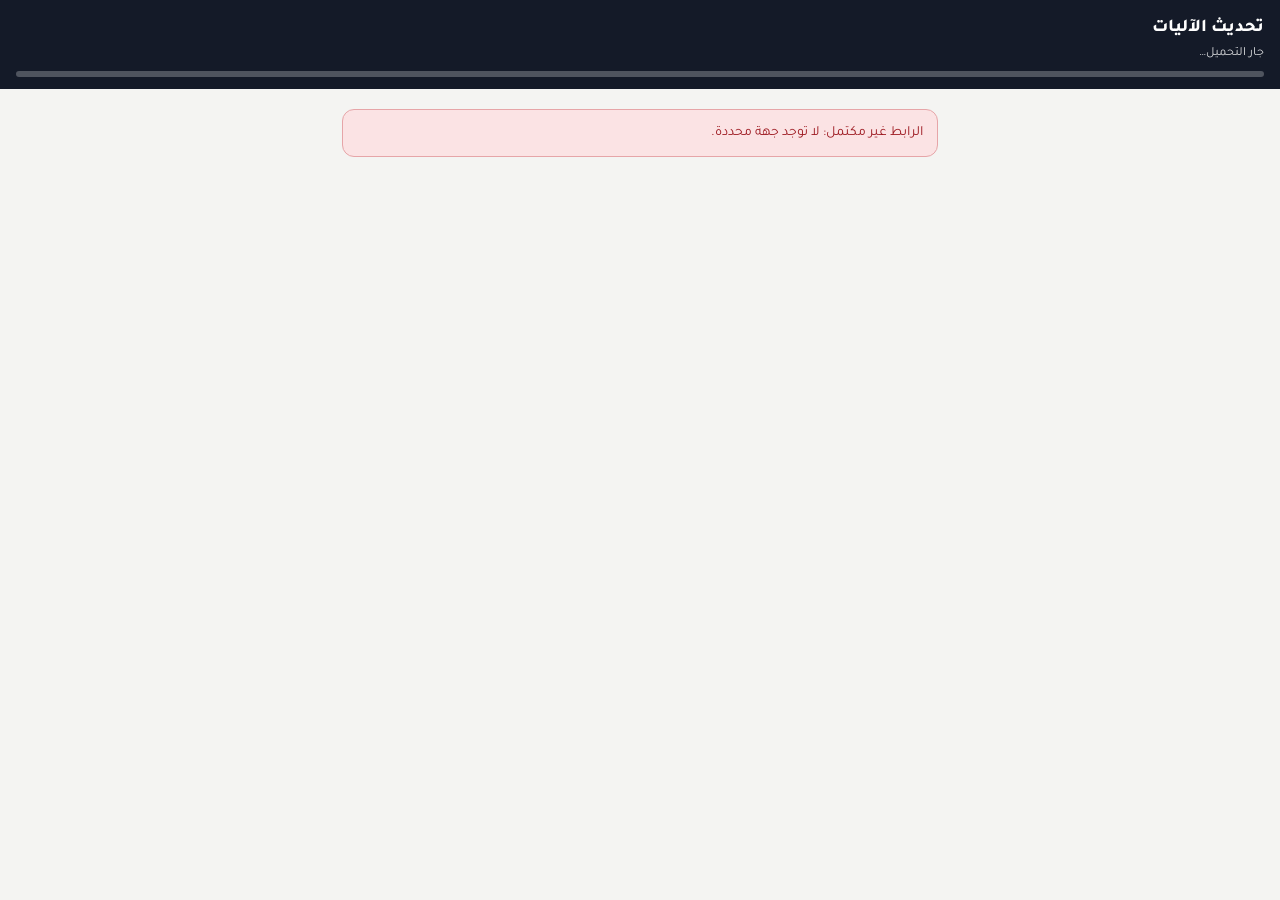
<file: u/index.html>
<!doctype html>
<html dir="rtl" lang="ar">
<head>
<meta charset="utf-8">
<meta name="viewport" content="width=device-width,initial-scale=1,viewport-fit=cover">
<meta name="robots" content="noindex">
<title>تحديث الآليات</title>
<link rel="preconnect" href="https://fonts.googleapis.com">
<link href="https://fonts.googleapis.com/css2?family=Tajawal:wght@400;700;800&display=swap" rel="stylesheet">
<style>
:root{--ink:#141A28;--mut:#5B6475;--line:#D5D8DE;--bg:#F4F4F2;--red:#9E1B22;--grn:#1E7A46;--amb:#B7791F;--blu:#1F6FB8}
*{box-sizing:border-box;-webkit-tap-highlight-color:transparent}
html,body{margin:0;background:var(--bg);color:var(--ink);font-family:Tajawal,Tahoma,Arial,sans-serif;font-size:16px;line-height:1.6}
.top{background:#141A28;color:#fff;padding:14px 16px 12px;position:sticky;top:0;z-index:5}
.top h1{margin:0;font-size:18px;font-weight:800}
.top .d{font-size:12.5px;opacity:.85}
.prog{height:6px;background:rgba(255,255,255,.25);border-radius:3px;margin-top:8px;overflow:hidden}
.prog i{display:block;height:100%;background:#5BD38A;width:0;transition:width .25s}
.wrap{padding:12px 12px 120px;max-width:620px;margin:0 auto}
.msg{background:#fff;border:1px solid var(--line);border-radius:12px;padding:12px 14px;margin:8px 0;font-size:14px}
.msg.w{background:#FFF8E8;border-color:#F0D9A0}.msg.e{background:#FBE3E4;border-color:#E6A5A8;color:var(--red)}
.veh,.sender{background:#fff;border:1.5px solid var(--line);border-radius:14px;padding:12px;margin:10px 0}
.veh.ok{border-color:#9BC9A6}.veh.inc{border-color:#B7791F}
.veh .t{font-weight:800;font-size:17px;display:flex;justify-content:space-between;align-items:center;gap:8px}
.veh .t small{font-weight:400;font-size:12.5px;color:var(--mut)}
.badge{font-size:11.5px;font-weight:800;border-radius:999px;padding:1px 9px;background:#FDF1D6;color:var(--amb);white-space:nowrap}
.badge.done{background:#E6F4EA;color:var(--grn)}
.last{background:#EEF2F7;border-radius:10px;padding:7px 10px;margin:8px 0 6px;font-size:13.5px}
.last.none{background:#FFF8E8}
.two{display:grid;grid-template-columns:1fr 1fr;gap:8px;margin-top:8px}
.bt{border:1.5px solid #CFCFCC;border-radius:12px;padding:11px 4px;text-align:center;font-weight:800;font-size:15px;background:#FAFAF9;cursor:pointer;user-select:none;line-height:1.3}
.bt.on{border-color:var(--grn);background:#E6F4EA;color:var(--grn)}
.opts{display:grid;grid-template-columns:1fr 1fr;gap:8px;margin-top:8px}
.opts .bt{font-size:14px;padding:10px 4px}
.opts .bt.g.on{border-color:var(--grn);background:#E6F4EA;color:var(--grn)}
.opts .bt.a.on{border-color:var(--amb);background:#FDF1D6;color:var(--amb)}
.opts .bt.r.on{border-color:var(--red);background:#FBE3E4;color:var(--red)}
.opts .bt.b.on{border-color:var(--blu);background:#E3EEF8;color:var(--blu)}
.full{display:none;margin-top:6px}.full.show{display:block}
.ext{display:none;border-top:1px dashed var(--line);margin-top:10px;padding-top:8px}.ext.show{display:block}
label.f{display:block;font-size:13px;color:var(--mut);margin-top:8px}
label.f.req:after{content:" *";color:var(--red);font-weight:800}
select,input[type=text],input[type=date]{width:100%;border:1.5px solid #CFCFCC;border-radius:10px;padding:10px;font:inherit;font-size:15px;background:#fff;color:var(--ink)}
select:invalid{color:#888}
.chips{display:flex;gap:6px;flex-wrap:wrap;margin-top:6px}
.chips span{border:1.5px solid #CFCFCC;border-radius:999px;padding:5px 12px;font-size:13.5px;background:#fff;cursor:pointer;user-select:none}
.chips span.on{border-color:var(--blu);background:#E3EEF8;color:var(--blu);font-weight:800}
.hd{font-size:12.5px;color:var(--mut);margin-top:4px}
.bar{position:fixed;bottom:0;left:0;right:0;background:#fff;border-top:1px solid var(--line);padding:10px 12px calc(10px + env(safe-area-inset-bottom));z-index:6}
.bar .in{max-width:620px;margin:0 auto}
.send{display:block;width:100%;border:0;border-radius:12px;padding:13px;font:inherit;font-size:16px;font-weight:800;color:#fff;background:var(--grn);cursor:pointer}
.send:disabled{background:#B9BEC8;cursor:not-allowed}
.add{display:block;width:100%;border:1.5px solid #CFCFCC;background:#fff;border-radius:12px;padding:11px;font:inherit;font-size:15px;font-weight:800;cursor:pointer;margin-top:10px}
.warn{font-size:12.5px;color:var(--red);text-align:center;margin-top:5px}
.done{background:#E6F4EA;border:1.5px solid #9BC9A6;border-radius:14px;padding:16px;text-align:center;margin:10px 0}
.done b{font-size:18px;color:var(--grn)}
.wa{display:inline-block;margin-top:10px;background:#25D366;color:#fff;border-radius:10px;padding:10px 18px;font-weight:800;text-decoration:none}
.search{position:relative}
.sr{position:absolute;right:0;left:0;top:100%;background:#fff;border:1px solid var(--line);border-radius:10px;max-height:200px;overflow:auto;z-index:4;box-shadow:0 6px 16px rgba(0,0,0,.12)}
.sr div{padding:8px 10px;border-bottom:1px solid #EEE;cursor:pointer}
.err{outline:2px solid var(--red)}
/* 42.313 (اختيار المالك م2): هوية ب5 - اللوحة مرسومة وشريط الموقع بلونه وحافة البطاقة بالحالة */
.veh{border:1px solid #E3E7EC;border-inline-start:5px solid #5A6172;border-radius:14px}
.veh.ok{border-color:#E3E7EC;border-inline-start-color:#0A6B52}.veh.inc{border-color:#F2D4A2;border-inline-start-color:#9A5A00}
.veh[data-s5="r"]{border-inline-start-color:#A61B22}.veh[data-s5="a"]{border-inline-start-color:#9A5A00}.veh[data-s5="g"]{border-inline-start-color:#0A6B52}.veh[data-s5="j"]{border-inline-start-color:#4E3D80}
.sender{border:1px solid #E3E7EC;border-inline-start:5px solid #16344A;border-radius:14px}
.p5w{font-size:0;display:inline-flex;align-items:center}
.pl5{display:inline-grid;grid-auto-flow:column;border:2px solid #1B2130;border-radius:8px;overflow:hidden;background:#fff;color:#1B2130;font-weight:800;font-size:16px;line-height:1.45;font-style:normal}
.pl5>i{font-style:normal;padding:0 8px}.pl5>i+i{border-inline-start:2px solid #1B2130;font-variant-numeric:tabular-nums}
.ty5{font-size:14px;font-weight:800;color:#1B2130;margin-top:6px;line-height:1.5}.ty5 small{font-weight:700;color:var(--mut);font-size:12.5px}
.lb5{display:flex;flex-wrap:wrap;align-items:center;gap:4px 8px;background:#EEF1F4;border:1px solid #DCE2E8;border-inline-start:5px solid #5A6172;border-radius:10px;padding:6px 9px;margin-top:8px;font-size:13px;font-weight:800;color:#3F4759;line-height:1.45}
.lb5>span{flex:1 1 auto;min-width:0;overflow-wrap:break-word}.lb5>span small{display:block;font-size:11px;font-weight:700;opacity:.8}
.lb5>i{font-style:normal;font-size:11px;background:#fff;border:1px solid currentColor;border-radius:20px;padding:0 8px;white-space:nowrap}
.lb5[data-st="home"]{background:#E6F5EE;border-color:#BFE3D2;border-inline-start-color:#0A6B52;color:#0A6B52}
.lb5[data-st="away"]{background:#FFF3DF;border-color:#F2D4A2;border-inline-start-color:#9A5A00;color:#9A5A00}
.lb5[data-st="mnt"]{background:#FDECEC;border-color:#F2C4C7;border-inline-start-color:#A61B22;color:#A61B22}
.q5{font-size:12.5px;font-weight:800;color:#5A6172;margin-top:10px}
.opts .bt{min-height:58px;display:flex;flex-direction:column;align-items:center;justify-content:center;border:1px solid #CFD7DF;border-radius:12px;background:#fff}
.opts .bt.on{border-width:2px}
.kp5{display:grid;grid-template-columns:repeat(5,minmax(0,1fr));gap:6px;margin:8px 0}
.kp5>div{background:#fff;border:1px solid #E3E7EC;border-inline-start:4px solid var(--e,#16344A);border-radius:12px;padding:7px 8px;min-width:0}
.kp5>div small{display:block;font-size:11.5px;font-weight:800;color:#5A6172;line-height:1.35}
.kp5>div b{display:block;font-size:20px;font-weight:800;color:var(--e,#1B2130);font-variant-numeric:tabular-nums}
.rd5{display:grid;grid-template-columns:auto 1fr;align-items:center;gap:4px 14px;background:#fff;border:1px solid #E3E7EC;border-inline-start:6px solid var(--e,#16344A);border-radius:14px;padding:12px 14px;margin:8px 0}
.rd5 .n{font-size:36px;font-weight:800;color:var(--e);line-height:1.1;grid-row:span 2}
.rd5 .k{font-size:13px;font-weight:800;color:#5A6172}
.rd5 .br{height:9px;border-radius:5px;background:#E6E8EC;overflow:hidden}.rd5 .br i{display:block;height:100%;background:var(--e)}
.rd5 .rk{grid-column:1/-1;font-size:13px;color:#3F4759}
.fl5{background:#FDECEC;border:1px solid #F2C4C7;border-radius:10px;padding:6px 9px;margin-top:8px;font-size:13px;color:#7A1418}
.fl5.w{background:#FFF8E8;border-color:#F0D9A0;color:#6B4A0F}
@media (max-width:420px){.kp5{grid-template-columns:repeat(3,minmax(0,1fr))}}
</style>
</head>
<body>
<div class="top"><h1 id="ttl">تحديث الآليات</h1><div class="d" id="sub">جار التحميل…</div><div class="prog"><i id="pg"></i></div></div>
<div class="wrap" id="app"><div class="msg">جار تحميل قائمة الآليات…</div></div>
<div class="bar" id="bar" style="display:none"><div class="in"><button class="send" id="send" disabled>إرسال التحديث</button><div class="warn" id="warn"></div></div></div>
<script src="fdunits.js"></script>
<script>
(function(){
var Q=new URLSearchParams(location.search), VIEWKEY=(Q.get("v")||"").trim(), KEY=(Q.get("j")||VIEWKEY||"").trim(), KTOK=(Q.get("k")||"").trim();
var CFG={script:"",uses:["التدخل السريع","مدير الشعبة","مدير قسم الإطفاء والإنقاذ","ضابط الخفر","ضباط الشعبة","جيب القارب","أعمال إدارية","مساندات","بلا مهمة","غيرها"],typeRe:"جيب",site:"",faultTypes:["ميكانيكي","بطاريات","كهربائي","مضخات","أخرى","برمجة","كفرات","خلل فني","تجديد ودهان","حادث مروري"],faultLocs:["الصيانة المركزية","ش روزنباور","ورشة خارجية","ش الانامل"]};
/* القوائم بمسميات ملف الإكسل نفسها (تقرأ من config.json) */
var NOTE_TYPES=CFG.faultTypes, FAULT_LOCS=CFG.faultLocs;
var U=null, DB=null, LAST={}, INC={}, CARDS=[], ALL=[], WEEK="", WEEKSUB=null;
var app=document.getElementById("app");
function esc(s){return String(s==null?"":s).replace(/[&<>"]/g,function(c){return{"&":"&amp;","<":"&lt;",">":"&gt;",'"':"&quot;"}[c]})}
/* أم القرى */
var KF=new Intl.DateTimeFormat("en-u-ca-islamic-umalqura-nu-latn",{year:"numeric",month:"numeric",day:"numeric"});
function hij(d){var o={};KF.formatToParts(d).forEach(function(p){o[p.type]=p.value});return o.year+"/"+String(o.month).padStart(2,"0")+"/"+String(o.day).padStart(2,"0")}
function hijAgo(n){return hij(new Date(Date.now()-n*864e5))}
function hijDisp(s){var q=String(s||"").split("/");return q.length===3?(+q[2])+"/"+(+q[1])+"/"+q[0]+"هـ":s}
function weekSunday(d){var x=new Date(d);var back=x.getDay();x.setDate(x.getDate()-back);return x.toISOString().slice(0,10)}
function ansLabel(a){return{ok:"بحوزتنا تعمل",notes:"بحوزتنا تعمل بملاحظات",down:"بحوزتنا متعطلة",notours:"ليست عندنا"}[a]||a}
function nz5(t){return String(t||"").replace(/[\u0640\u064B-\u0652]/g,"").replace(/\s+/g," ").trim()}
function plate5(p){var t=nz5(p),m=t.match(/^(.*?)\s*(\d+)$/);return '<b class="pl5" aria-hidden="true">'+(m&&m[1]?'<i>'+esc(m[1])+'</i><i>'+esc(m[2])+'</i>':'<i>'+esc(t||"بدون لوحة")+'</i>')+'</b>'}
var MNT5=/صيانة|ورشة|روزنباور|الوكالة|وكالة|شركة|المتعهد/;
function locSt5(v){var loc=nz5(v.location);if(!loc)return null;if(MNT5.test(loc))return "mnt";var a=FDU.byName(FDU.tl(loc)),b=FDU.byName(FDU.tl(v.unit));if(FDU.oz(loc)===FDU.oz(v.unit)||(a&&b&&a.k===b.k))return "home";return "away"}
function band5(v,lbl){var st=locSt5(v),L={home:"في جهتها",away:"لدى جهة أخرى",mnt:"في الصيانة"};if(!st)return "";return '<div class="lb5" data-st="'+st+'"><span><small>'+(lbl||"الموقع المسجل")+'</small>📍 '+esc(nz5(v.location))+'</span><i>'+L[st]+'</i></div>'}
function unitName(k){var u=FDU.unit(k);return u?u.name:(k||"")}
function lastSummary(r){
  var s="<b>"+esc(ansLabel(r.ans))+"</b>";
  if(r.ans==="notes") s+=" · "+esc(r.noteType)+": "+esc(r.noteText)+" ("+esc(hijDisp(r.noteDate))+")";
  if(r.ans==="down") s+=" · "+esc(r.faultType)+": "+esc(r.faultDesc)+" · في "+esc(r.faultLoc)+" منذ "+esc(hijDisp(r.faultDate));
  if(r.ans==="notours") s+=" ← "+esc(unitName(r.toUnit)||r.toUnit)+" ("+esc(hijDisp(r.toDate))+")";
  if(r.ans!=="notours") s+="<br>"+esc(r.use)+" · "+esc(r.user);
  return s;
}
/* 42.279 (المقترح 14): وضع القراءة فقط (?v=المفتاح) - صفحة الجهة لمديرها: آلياتها كلها وحالتها وأعطالها القائمة وجاهزيتها وترتيبها بين الجهات، بلا تعديل */
var UPS={"تعمل":1,"تم الإصلاح":1,"تعمل بوجود ملاحظات":1}, REJS={"تحت إجراءات الرجيع":1,"صدر قرار الرجيع":1};
var MARG={maktab:1,faniya:1,mawarid:1,tahqiq:1,murajaa:1,amaliyat:1};
function entKey(v){ var b=FDU.byName(FDU.tl(v.unit)); if(!b) return null; var k=b.k; if(k==="tamween") k="idariya"; if(/^hazmat_/.test(k)) k="hazmat"; if(MARG[k]) return null; return k; }
function hSer(s){var m=String(s||"").match(/(\d{3,4})[\/\-.](\d{1,2})[\/\-.](\d{1,2})/);if(!m)return 0;var y=+m[1],mo=+m[2],d=+m[3];if(y<1300||y>1600){var m2=String(s||"").match(/(\d{1,2})[\/\-.](\d{1,2})[\/\-.](\d{3,4})/);if(!m2)return 0;d=+m2[1];mo=+m2[2];y=+m2[3];}return Math.round(y*354.367+(mo-1)*29.53+d)}
function rdy(L){var act=0,up=0,down=0,notes=0,rej=0;L.forEach(function(v){var s=String(v.status||"").trim();if(REJS[s]){rej++;return}act++;if(UPS[s])up++;if(s==="عطلانة"||s==="تحت التجهيز والتسليم")down++;if(s==="تعمل بوجود ملاحظات")notes++});return{act:act,up:up,down:down,notes:notes,rej:rej,pct:act?Math.round(up*100/act):0}}
function loadView(){
  var myKey=VIEWKEY==="tamween"?"idariya":(/^hazmat_/.test(VIEWKEY)?"hazmat":VIEWKEY);
  U=FDU.unit(VIEWKEY);
  var name=myKey==="hazmat"?"مراكز التدخل في المواد الخطرة":(myKey==="idariya"?"الشؤون الإدارية والتموين":(myKey==="isnad"?"قسم الدعم والإسناد":(U?U.name:VIEWKEY)));
  if(!U&&myKey!=="hazmat"){app.innerHTML='<div class="msg e">الجهة غير معروفة في هذا الرابط.</div>';return}
  document.getElementById("ttl").textContent=name; document.getElementById("sub").textContent="جار التحميل…";
  var p1=fetch("config.json",{cache:"no-store"}).then(function(r){return r.ok?r.json():{}}).catch(function(){return{}});
  var p2=fetch("../data.json",{cache:"no-store"}).then(function(r){return r.json()});
  Promise.all([p1,p2]).then(function(x){
    Object.assign(CFG,x[0]||{}); var raw=x[1]; DB=raw.db||raw; var V=DB.vehicles||[];
    var chk=CFG.script?fetch(CFG.script+"?unit="+encodeURIComponent(VIEWKEY)+"&k="+encodeURIComponent(KTOK),{cache:"no-store"}).then(function(r){return r.json()}).catch(function(){return null}):Promise.resolve(null);
    return chk.then(function(j){
      if(j&&!j.ok&&j.reason==="key"){app.innerHTML='<div class="msg e">هذا الرابط غير صالح أو تم تجديده. اطلب الرابط المحدث لجهتكم من إدارة الآليات.</div>';return}
      var groups={}; V.forEach(function(v){var k=entKey(v);if(!k)return;(groups[k]=groups[k]||[]).push(v)});
      var mine=groups[myKey]||[]; var r=rdy(mine);
      var ranks=Object.keys(groups).map(function(k){return{k:k,p:rdy(groups[k]).pct}}).sort(function(a,b){return b.p-a.p}); var rank=0; ranks.forEach(function(q,i){if(q.k===myKey)rank=i+1});
      var today=hSer(hij(new Date()));
      function openF(v){var L=(v.faults||[]).filter(function(f){return !String(f.repairDate||"").trim()&&hSer(f.date)});L.sort(function(a,b){return hSer(b.date)-hSer(a.date)});return L[0]||null}
      var order={"عطلانة":0,"تحت التجهيز والتسليم":1,"تعمل بوجود ملاحظات":2,"تعمل":3,"تم الإصلاح":3,"تحت إجراءات الرجيع":4,"صدر قرار الرجيع":5};
      var ord=function(v){var o=order[String(v.status||"").trim()];return o==null?9:o};mine=mine.slice().sort(function(a,b){return ord(a)-ord(b)||String(a.type||"").localeCompare(String(b.type||""),"ar")});
      var col=r.pct>=70?"#1E6B44":(r.pct>=50?"#B7791F":"#B3121C");
      var h='<div class="rd5" style="--e:'+col+'"><div class="n">'+r.pct+'%</div><div class="k">نسبة الجاهزية</div><div class="br"><i style="width:'+r.pct+'%"></i></div><div class="rk">الترتيب بين الجهات: <b>'+(rank||"-")+'</b> من '+ranks.length+'</div></div>';
      h+='<div class="kp5"><div style="--e:#16344A"><small>الإجمالي</small><b>'+mine.length+'</b></div><div style="--e:#0A6B52"><small>جاهزة</small><b>'+r.up+'</b></div><div style="--e:#A61B22"><small>متعطلة</small><b>'+r.down+'</b></div><div style="--e:#9A5A00"><small>بملاحظات</small><b>'+r.notes+'</b></div><div style="--e:#4E3D80"><small>رجيع</small><b>'+r.rej+'</b></div></div>';
      h+='<div class="msg w" style="font-size:12.5px">صفحة للقراءة فقط من المنصة الرقمية لجاهزية الآليات والمراكز الميدانية - البيانات بحسب آخر نسخة منشورة. للتحديث الأسبوعي للجيوب الإدارية استعملوا رابط التحديث الخاص بجهتكم.</div>';
      mine.forEach(function(v){var s=String(v.status||"").trim();var f=openF(v);var d=f?Math.max(0,today-hSer(f.date)):null;var cls=UPS[s]?(s==="تعمل بوجود ملاحظات"?"":"ok"):"";var bc=UPS[s]?(s==="تعمل بوجود ملاحظات"?"#FDF1D6;color:#B7791F":"#E6F4EA;color:#1E6B44"):(REJS[s]?"#EEE9F7;color:#4E3D80":"#FBE3E4;color:#B3121C");
        var s5=UPS[s]?(s==="تعمل بوجود ملاحظات"?"a":"g"):(REJS[s]?"j":"r");
        h+='<div class="veh '+cls+'" data-s5="'+s5+'"><div class="t"><span class="p5w">'+esc(v.plate||"")+plate5(v.plate)+'</span><span class="badge" style="background:'+bc+'">'+esc(s)+'</span></div><div class="ty5">'+esc(v.type)+(v.model?' <small>'+esc(v.model)+'</small>':'')+'</div>'+(band5(v,"الموقع الحالي")||'<div class="lb5"><span><small>الموقع الحالي</small>غير محدد</span></div>')+(f?'<div class="fl5'+(UPS[s]?" w":"")+'">'+esc(f.faultType||"عطل")+(f.desc?": "+esc(f.desc):"")+' · منذ '+esc(hijDisp(f.date))+(d!=null?' ('+d+' يوما)':'')+'</div>':'')+'</div>'});
      if(!mine.length) h+='<div class="msg">لا آليات مسجلة لهذه الجهة.</div>';
      document.getElementById("sub").textContent="عرض للقراءة · "+hijDisp(hij(new Date()));
      app.innerHTML=h;
    });
  }).catch(function(e){app.innerHTML='<div class="msg e">تعذر تحميل البيانات. أعد المحاولة بعد قليل.<br><small>'+esc(e&&e.message)+'</small></div>'});
}
function load(){
  if(VIEWKEY) return loadView();
  if(!KEY){app.innerHTML='<div class="msg e">الرابط غير مكتمل: لا توجد جهة محددة.</div>';return}
  U=FDU.unit(KEY);
  if(!U){app.innerHTML='<div class="msg e">الجهة غير معروفة في هذا الرابط.</div>';return}
  document.getElementById("ttl").textContent=U.name;
  var p1=fetch("config.json",{cache:"no-store"}).then(function(r){return r.ok?r.json():{}}).catch(function(){return{}});
  var p2=fetch("../data.json",{cache:"no-store"}).then(function(r){return r.json()});
  Promise.all([p1,p2]).then(function(x){
    Object.assign(CFG,x[0]||{}); NOTE_TYPES=CFG.faultTypes||NOTE_TYPES; FAULT_LOCS=CFG.faultLocs||FAULT_LOCS; var raw=x[1]; DB=raw.db||raw;
    var re=new RegExp(CFG.typeRe||"جيب");
    ALL=(DB.vehicles||[]).filter(function(v){return FDU.isAdmin(v,re)});
    var mine=ALL.filter(function(v){return FDU.unitOf(v)===KEY}).sort(function(a,b){return String(a.plate).localeCompare(String(b.plate),"ar")});
    var p3=CFG.script?fetch(CFG.script+"?unit="+encodeURIComponent(KEY)+"&k="+encodeURIComponent(KTOK),{cache:"no-store"}).then(function(r){return r.json()}).catch(function(){return null}):Promise.resolve(null);
    return p3.then(function(j){
      if(j&&!j.ok&&j.reason==="key"){app.innerHTML='<div class="msg e">هذا الرابط غير صالح أو تم تجديده. اطلب الرابط المحدث لجهتكم من إدارة الآليات.</div>';return}
      if(j&&j.ok){LAST=j.last||{};INC=j.incoming||{};WEEK=j.week||"";WEEKSUB=j.weekSub||null}
      else{try{var c=JSON.parse(localStorage.getItem("fd_u_last_"+KEY)||"{}");LAST=c.last||{}}catch(e){}}
      if(!WEEK) WEEK=weekSunday(new Date());
      render(mine, j);
    });
  }).catch(function(e){app.innerHTML='<div class="msg e">تعذر تحميل قائمة الآليات. أعد المحاولة بعد قليل.<br><small>'+esc(e&&e.message)+'</small></div>'});
}
function render(mine, j){
  document.getElementById("sub").textContent="تحديث الآليات الإدارية · أسبوع الأحد "+hijDisp(hij(new Date(WEEK+"T12:00:00")));
  var h="";
  /* 42.267: بلا خدمة استقبال تعمل الصفحة بقناة الرابط - عند الاكتمال يظهر رابط البيان لنسخه وارساله */
  if(!CFG.script) h+='<div class="msg">بعد إكمال كل الآليات اضغط إنشاء رابط التحديث ثم أرسل الرابط إلى إدارة الآليات (واتساب).</div>';
  else if(!j||!j.ok) h+='<div class="msg w">تعذر الاتصال بخدمة الاستقبال الآن؛ تعرض آخر إجابة محفوظة على هذا الجهاز إن وجدت.</div>';
  CARDS=[];
  mine.forEach(function(v){CARDS.push({v:v,last:LAST[v.plate]||null,added:0,inc:false})});
  Object.keys(INC).forEach(function(pl){ if(mine.some(function(v){return v.plate===pl})) return; var v=ALL.filter(function(x){return x.plate===pl})[0]; if(!v) return; CARDS.push({v:v,last:LAST[pl]||null,added:0,inc:true,from:INC[pl]}); });
  if(WEEKSUB) h+='<div class="msg w">سبق إرسال تحديث هذه الجهة لهذا الأسبوع بواسطة <b>'+esc(WEEKSUB.by||"")+'</b> بتاريخ '+esc(hijDisp(hij(new Date(WEEKSUB.ts))))+' (إيصال '+esc(WEEKSUB.receipt||"")+'). الإرسال الجديد يسجل باسم مرسله ويحل محل السابق عند الاعتماد.</div>';
  var byv=""; try{byv=localStorage.getItem("fd_u_by")||""}catch(e){}
  h+='<div class="sender"><label class="f req" style="margin-top:0">اسم المرسل ورتبته (مسؤول التحديث في الجهة)</label><input type="text" id="by" maxlength="80" value="'+esc(byv)+'" placeholder="مثال: الرقيب فهد العتيبي"></div>';
  if(!CARDS.length) h+='<div class="msg">لا توجد آليات إدارية مسجلة لهذه الجهة في السجل. إن كانت لديكم آلية فأضفها من الزر أدناه.</div>';
  app.innerHTML=h+'<div id="cards"></div><button class="add" id="addb">+ آلية بحوزتنا ليست في القائمة</button><div class="search" id="srch" style="display:none"><label class="f">اكتب رقم اللوحة (الأرقام تكفي)</label><input type="text" id="sq" inputmode="numeric" placeholder="مثال: 7402"><div class="sr" id="sr" style="display:none"></div></div>';
  CARDS.forEach(function(c,i){document.getElementById("cards").appendChild(card(c,i))});
  document.getElementById("bar").style.display="";
  document.getElementById("addb").onclick=function(){var s=document.getElementById("srch");s.style.display=s.style.display==="none"?"":"none";document.getElementById("sq").focus()};
  document.getElementById("sq").oninput=function(){
    var q=this.value.replace(/\D/g,""); var box=document.getElementById("sr"); if(q.length<2){box.style.display="none";return}
    var hits=ALL.filter(function(v){return String(v.plate).replace(/\D/g,"").indexOf(q)>=0 && !CARDS.some(function(c){return c.v.id===v.id})}).slice(0,8);
    box.innerHTML=hits.length?hits.map(function(v){return '<div data-id="'+esc(v.id)+'"><b>'+esc(v.plate)+'</b> <small>'+esc(v.type)+' · مسجلة: '+esc(unitName(FDU.unitOf(v)))+'</small></div>'}).join(""):'<div>لا نتيجة بين الآليات الإدارية</div>';
    box.style.display="";
    box.querySelectorAll("div[data-id]").forEach(function(d){d.onclick=function(){var v=ALL.filter(function(x){return String(x.id)===d.getAttribute("data-id")})[0];var c={v:v,last:null,added:1,inc:false};CARDS.push(c);document.getElementById("cards").appendChild(card(c,CARDS.length-1));box.style.display="none";document.getElementById("sq").value="";document.getElementById("srch").style.display="none";upd()}});
  };
  document.getElementById("send").onclick=send;
  document.getElementById("by").addEventListener("input",upd);
  upd();
}
function byName(){var x=document.getElementById("by");return x?String(x.value||"").trim():""}
function chips(name,def){var o=[["اليوم",0],["أمس",1],["قبل أسبوع",7]];return '<div class="chips" data-ch="'+name+'">'+o.map(function(x){return '<span data-d="'+x[1]+'"'+(x[1]===def?' class="on"':'')+'>'+x[0]+'</span>'}).join("")+'<span data-d="x">تاريخ آخر</span></div><input type="date" class="dx" data-for="'+name+'" style="display:none;margin-top:6px">'}
function sel(name,opts,req,val){return '<select data-f="'+name+'"'+(req?' required':'')+'><option value="" disabled'+(val?'':' selected')+'>اختر…</option>'+opts.map(function(o){return '<option'+(o===val?' selected':'')+'>'+esc(o)+'</option>'}).join("")+'</select>'}
function card(c,i){
  var v=c.v, el=document.createElement("div"); el.className="veh"+(c.inc?" inc":""); el.setAttribute("data-i",i);
  var units=FDU.UNITS.filter(function(u){return u.k!==KEY}).map(function(u){return u.name}).concat(["لا نعلم"]);
  var L=c.last;
  var head='<div class="t"><span class="p5w">'+esc(v.plate)+plate5(v.plate)+'</span><span class="badge" data-st>'+(c.inc?'قيل إنها لديكم':(c.added?'أضيفت':'لم تجب'))+'</span></div><div class="ty5">'+esc(v.type||"")+(v.model?' <small>'+esc(v.model)+'</small>':'')+'</div>'+band5(v);
  if(c.inc&&c.from) head+='<div class="last">'+esc(unitName(c.from.unitKey))+' قالت إنها سلمت إليكم بتاريخ '+esc(hijDisp(c.from.toDate))+'. أجيبوا بما لديكم.</div>';
  var lastHtml=L?'<div class="last">آخر تحديث '+esc(hijDisp(hij(new Date(L.ts))))+': '+lastSummary(L)+'</div><div class="two"><div class="bt" data-a="same">✓ كما هو</div><div class="bt" data-a="change">تغيير</div></div>':'<div class="last none">لا يوجد تحديث سابق · التعبئة كاملة مرة واحدة</div>';
  var full='<div class="full'+(L?'':' show')+'">'
   +'<div class="q5">حالتها الآن</div><div class="opts"><div class="bt g" data-ans="ok">بحوزتنا<br>تعمل</div><div class="bt a" data-ans="notes">بحوزتنا<br>تعمل بملاحظات</div><div class="bt r" data-ans="down">بحوزتنا<br>متعطلة</div><div class="bt b" data-ans="notours">ليست عندنا</div></div>'
   +'<div class="ext ex-notes"><label class="f req">نوع الملاحظة</label>'+sel("noteType",NOTE_TYPES,1,L&&L.noteType)+'<label class="f req">نص الملاحظة</label><input type="text" data-f="noteText" maxlength="200" value="'+esc(L&&L.noteText||"")+'"><label class="f">تاريخ الملاحظة</label>'+chips("noteDate",0)+'</div>'
   +'<div class="ext ex-down"><label class="f req">نوع العطل</label>'+sel("faultType",NOTE_TYPES,1,L&&L.faultType)+'<label class="f req">وصف العطل</label><input type="text" data-f="faultDesc" maxlength="200" value="'+esc(L&&L.faultDesc||"")+'"><label class="f req">موجودة الآن في</label>'+sel("faultLoc",[U.name].concat(FAULT_LOCS,["مكان آخر"]),1,(function(){var fl=L&&L.faultLoc;if(!fl)return U.name;return ([U.name].concat(FAULT_LOCS).indexOf(fl)>=0)?fl:"مكان آخر";})())+'<input type="text" data-f="faultLocOther" placeholder="اكتب أين هي الآن" maxlength="120" style="display:'+(L&&L.faultLoc&&[U.name].concat(FAULT_LOCS).indexOf(L.faultLoc)<0?'':'none')+';margin-top:6px" value="'+esc(L&&L.faultLoc&&[U.name].concat(FAULT_LOCS).indexOf(L.faultLoc)<0?L.faultLoc:"")+'"><label class="f">تاريخ التعطل</label>'+chips("faultDate",0)+'</div>'
   +'<div class="ext ex-notours"><label class="f req">سلمت إلى</label>'+sel("toUnit",units,1,L&&L.toUnit?unitName(L.toUnit)||L.toUnit:"")+'<label class="f">تاريخ التسليم</label>'+chips("toDate",0)+'<label class="f">سبب التسليم (اختياري)</label><input type="text" data-f="reason" maxlength="200" value="'+esc(L&&L.reason||"")+'"></div>'
   +'<div class="ext ex-use"><label class="f req">طبيعة الاستخدام</label>'+sel("use",CFG.uses,1,L&&CFG.uses.indexOf(L.use)>=0?L.use:(L&&L.use?"غيرها":""))+'<input type="text" data-f="useOther" placeholder="اكتب طبيعة الاستخدام" style="display:'+(L&&L.use&&CFG.uses.indexOf(L.use)<0?'':'none')+';margin-top:6px" value="'+esc(L&&L.use&&CFG.uses.indexOf(L.use)<0?L.use:"")+'"><label class="f req">المستخدم (الاسم أو المسمى)</label><input type="text" data-f="user" maxlength="80" value="'+esc(L&&L.user||"")+'"></div>'
   +'</div>';
  el.innerHTML=head+lastHtml+full;
  c.el=el; c.ans=null; c.same=false;
  el.querySelectorAll(".bt[data-a]").forEach(function(b){b.onclick=function(){
    el.querySelectorAll(".bt[data-a]").forEach(function(x){x.classList.remove("on")}); b.classList.add("on");
    var f=el.querySelector(".full");
    if(b.getAttribute("data-a")==="same"){f.classList.remove("show");c.same=true;c.ans=L.ans;setSt(c,"done","كما هو")}
    else{f.classList.add("show");c.same=false;c.ans=null;setSt(c,"","لم تجب");if(L&&L.ans){var ob=el.querySelector('.bt[data-ans="'+L.ans+'"]');if(ob)ob.click()}}
    upd();
  }});
  el.querySelectorAll(".bt[data-ans]").forEach(function(b){b.onclick=function(){
    el.querySelectorAll(".bt[data-ans]").forEach(function(x){x.classList.remove("on")}); b.classList.add("on");
    var a=b.getAttribute("data-ans"); c.ans=a; c.same=false;
    el.querySelectorAll(".ext").forEach(function(x){x.classList.remove("show")});
    var ex=el.querySelector(".ex-"+a); if(ex) ex.classList.add("show");
    if(a!=="notours") el.querySelector(".ex-use").classList.add("show");
    setSt(c,"done",ansLabel(a)); upd();
  }});
  el.querySelectorAll(".chips").forEach(function(ch){ch.querySelectorAll("span").forEach(function(s){s.onclick=function(){ch.querySelectorAll("span").forEach(function(x){x.classList.remove("on")});s.classList.add("on");var dx=el.querySelector('.dx[data-for="'+ch.getAttribute("data-ch")+'"]');dx.style.display=s.getAttribute("data-d")==="x"?"":"none";upd()}})});
  var us=el.querySelector('select[data-f="use"]'); us.onchange=function(){el.querySelector('input[data-f="useOther"]').style.display=us.value==="غيرها"?"":"none";upd()};
  var fl=el.querySelector('select[data-f="faultLoc"]'); fl.onchange=function(){el.querySelector('input[data-f="faultLocOther"]').style.display=fl.value==="مكان آخر"?"":"none";upd()};
  el.querySelectorAll("select,input").forEach(function(x){x.addEventListener("input",upd);x.addEventListener("change",upd)});
  return el;
}
function setSt(c,cls,txt){var b=c.el.querySelector("[data-st]");b.className="badge "+cls;b.textContent=txt;c.el.classList.toggle("ok",cls==="done")}
function dateOf(el,name){var ch=el.querySelector('.chips[data-ch="'+name+'"] span.on');if(!ch)return "";var d=ch.getAttribute("data-d");if(d==="x"){var dx=el.querySelector('.dx[data-for="'+name+'"]');if(!dx.value)return "";return hij(new Date(dx.value+"T12:00:00"))}return hijAgo(+d)}
function val(c,f){var x=c.el.querySelector('[data-f="'+f+'"]');return x?String(x.value||"").trim():""}
function rowOf(c){
  var L=c.last, v=c.v;
  if(c.same&&L){var r={};["ans","noteType","noteText","noteDate","faultType","faultDesc","faultLoc","faultDate","toUnit","toDate","reason","use","user"].forEach(function(k){r[k]=L[k]||""});r.same=1;r.plate=v.plate;r.vid=v.id;r.added=c.added?1:0;return r}
  var el=c.el, a=c.ans; if(!a) return null;
  var r={plate:v.plate,vid:v.id,ans:a,same:0,added:c.added?1:0,noteType:"",noteText:"",noteDate:"",faultType:"",faultDesc:"",faultLoc:"",faultDate:"",toUnit:"",toDate:"",reason:"",use:"",user:""};
  if(a==="notes"){r.noteType=val(c,"noteType");r.noteText=val(c,"noteText");r.noteDate=dateOf(el,"noteDate")}
  if(a==="down"){r.faultType=val(c,"faultType");r.faultDesc=val(c,"faultDesc");var fl=val(c,"faultLoc");r.faultLoc=fl==="مكان آخر"?val(c,"faultLocOther"):fl;r.faultDate=dateOf(el,"faultDate")}
  if(a==="notours"){var tn=val(c,"toUnit");var u=FDU.byName(tn);r.toUnit=u?u.k:tn;r.toDate=dateOf(el,"toDate");r.reason=val(c,"reason")}
  else{var use=val(c,"use");r.use=use==="غيرها"?val(c,"useOther"):use;r.user=val(c,"user")}
  return r;
}
function missing(c){
  if(c.same&&c.last) return [];
  var r=rowOf(c); if(!r) return ["الحالة"];
  var m=[];
  if(r.ans==="notes"){if(!r.noteType)m.push("noteType");if(!r.noteText)m.push("noteText");if(!r.noteDate)m.push("noteDate")}
  if(r.ans==="down"){if(!r.faultType)m.push("faultType");if(!r.faultDesc)m.push("faultDesc");if(!r.faultLoc)m.push(val(c,"faultLoc")==="مكان آخر"?"faultLocOther":"faultLoc");if(!r.faultDate)m.push("faultDate")}
  if(r.ans==="notours"){if(!r.toUnit)m.push("toUnit");if(!r.toDate)m.push("toDate")}
  else{if(!r.use)m.push("use");if(!r.user)m.push("user")}
  return m;
}
function upd(){
  var done=0, total=CARDS.length;
  CARDS.forEach(function(c){var m=missing(c);var ok=!m.length&&(c.same||c.ans);if(ok)done++; c.el.querySelectorAll(".err").forEach(function(x){x.classList.remove("err")}); if(c.ans&&!c.same){m.forEach(function(f){var x=c.el.querySelector('[data-f="'+f+'"]');if(x)x.classList.add("err")})}});
  document.getElementById("pg").style.width=(total?done/total*100:0)+"%";
  var b=document.getElementById("send"), w=document.getElementById("warn");
  var by=byName(); var byEl=document.getElementById("by"); if(byEl) byEl.classList.toggle("err",!by);
  var can=total>0&&done===total&&!!by;
  b.disabled=!can; b.textContent=CFG.script?"إرسال التحديث":"إنشاء رابط التحديث";
  w.textContent=done<total?"أجب عن كل الآليات بكل الخانات الإلزامية ("+done+" من "+total+")":(!by?"اكتب اسم المرسل":"");
  window.__fdU={done:done,total:total,rows:CARDS.map(rowOf)};
}
/* 42.267 - قناة الرابط: الاجابات تضغط داخل رابط المنصة (#u=...) فتنسخه الجهة وترسله؛ المنصة تقرؤه وتحوله الى بيان مستقل */
function b64u(bytes){var s="";for(var i=0;i<bytes.length;i++)s+=String.fromCharCode(bytes[i]);return btoa(s).replace(/\+/g,"-").replace(/\//g,"_").replace(/=+$/,"")}
function packLink(payload){
  var json=JSON.stringify(payload), bytes=new TextEncoder().encode(json);
  var plain=Promise.resolve("j1."+b64u(bytes));
  if(typeof CompressionStream!=="function") return plain;
  try{
    var cs=new CompressionStream("deflate-raw"); var w=cs.writable.getWriter(); w.write(bytes); w.close();
    return new Response(cs.readable).arrayBuffer().then(function(buf){var z=new Uint8Array(buf);return z.length<bytes.length?"z1."+b64u(z):"j1."+b64u(bytes)}).catch(function(){return plain});
  }catch(e){return plain}
}
function siteBase(){var s=String(CFG.site||"").replace(/\/+$/,"");if(s)return s;var h=location.href.split("#")[0].split("?")[0];var k=h.indexOf("/u/");return k>0?h.slice(0,k):h.replace(/\/[^\/]*$/,"")}
function codeOf(str){var h=5381;for(var i=0;i<str.length;i++)h=((h<<5)+h+str.charCodeAt(i))|0;return ("00000000"+(h>>>0).toString(16)).slice(-8).toUpperCase()}
function showLink(link,code,rows,by,receipt){
  var txt="تحديث "+U.name+" · "+rows.length+" آلية · "+hijDisp(hij(new Date()))+"\nالمرسل: "+by+"\nرمز البيان: "+code+(receipt?"\nرقم الإيصال: "+receipt:"")+"\n"+rows.map(function(r){return "• "+r.plate+": "+ansLabel(r.ans)+(r.ans==="notours"?" ← "+(unitName(r.toUnit)||r.toUnit):"")}).join("\n")+"\n\nرابط البيان:\n"+link;
  app.innerHTML='<div class="done"><b>اكتمل تحديث '+esc(U.name)+'</b><br>'+rows.length+' آلية · '+esc(hijDisp(hij(new Date())))+'<br>رمز البيان: <b>'+esc(code)+'</b>'+(receipt?'<br>رقم الإيصال: <b>'+esc(receipt)+'</b>':'')+'</div>'
    +'<div class="msg"><b>انسخ الرابط التالي وأرسله إلى إدارة الآليات</b> (يحمل إجاباتكم كاملة ويتحول عندهم إلى بيان رسمي):</div>'
    +'<textarea id="ulink" readonly style="width:100%;box-sizing:border-box;height:84px;font-size:11px;direction:ltr;text-align:left;border:1.5px solid #CCD4DC;border-radius:10px;padding:8px">'+esc(link)+'</textarea>'
    +'<div style="display:flex;gap:8px;flex-wrap:wrap;margin:10px 0"><button type="button" class="send" id="ucopy" style="flex:1">نسخ الرابط</button><a class="wa" style="flex:1;text-align:center" href="https://wa.me/?text='+encodeURIComponent(txt)+'" target="_blank" rel="noopener">إرسال عبر واتساب</a></div>'
    +'<div class="msg">يمكن إغلاق الصفحة بعد الإرسال. لتعديل الإجابة أعد فتح الرابط وأرسل تحديثا جديدا.</div>';
  document.getElementById("ucopy").onclick=function(){var t=document.getElementById("ulink");var done=function(ok){document.getElementById("ucopy").textContent=ok?"نسخ الرابط ✓":"حدد النص وانسخه يدويا"};try{if(navigator.clipboard&&navigator.clipboard.writeText){navigator.clipboard.writeText(link).then(function(){done(true)},function(){t.select();done(document.execCommand("copy"))});return}}catch(e){}t.select();done(document.execCommand("copy"))};
  document.getElementById("bar").style.display="none"; document.getElementById("pg").style.width="100%";
}
function send(){
  var rows=CARDS.map(rowOf).filter(Boolean); if(!rows.length) return;
  var b=document.getElementById("send"); b.disabled=true; b.textContent="جار التجهيز…";
  var by=byName(); try{localStorage.setItem("fd_u_by",by)}catch(e){}
  var ts=new Date().toISOString();
  var payload={v:1,unitKey:KEY,unitName:U.name,k:KTOK,by:by,ts:ts,week:WEEK,rows:rows};
  var last={}; rows.forEach(function(r){last[r.plate]=Object.assign({ts:ts},r)}); try{localStorage.setItem("fd_u_last_"+KEY,JSON.stringify({last:last}))}catch(e){}
  packLink(payload).then(function(enc){
    var link=siteBase()+"/#u="+enc, code=codeOf(enc);
    window.__fdULink={link:link,code:code,enc:enc,payload:payload};
    if(!CFG.script){ showLink(link,code,rows,by,""); window.__fdUDone={ok:true,link:true}; return; }
    var body={unitKey:KEY,unitName:U.name,k:KTOK,by:by,ua:navigator.userAgent.slice(0,100),rows:rows};
    return fetch(CFG.script,{method:"POST",headers:{"Content-Type":"text/plain;charset=utf-8"},body:JSON.stringify(body)}).then(function(r){return r.json()}).then(function(j){
      if(!j||!j.ok) throw new Error(j&&j.reason==="key"?"الرابط غير صالح أو تم تجديده":(j&&j.reason||"فشل"));
      showLink(link,code,rows,by,j.receipt||""); window.__fdUDone=j;
    }).catch(function(e){ showLink(link,code,rows,by,""); document.getElementById("warn").textContent="لم تصل خدمة الاستقبال ("+(e&&e.message)+") - أرسل الرابط فهو كاف."; window.__fdUDone={ok:true,link:true,svcErr:String(e&&e.message)}; });
  }).catch(function(e){b.disabled=false;b.textContent=CFG.script?"إرسال التحديث":"إنشاء رابط التحديث";document.getElementById("warn").textContent="تعذر تجهيز الرابط ("+(e&&e.message)+"). حاول مرة أخرى.";});
}
load();
})();
</script>
</body>
</html>
</file>
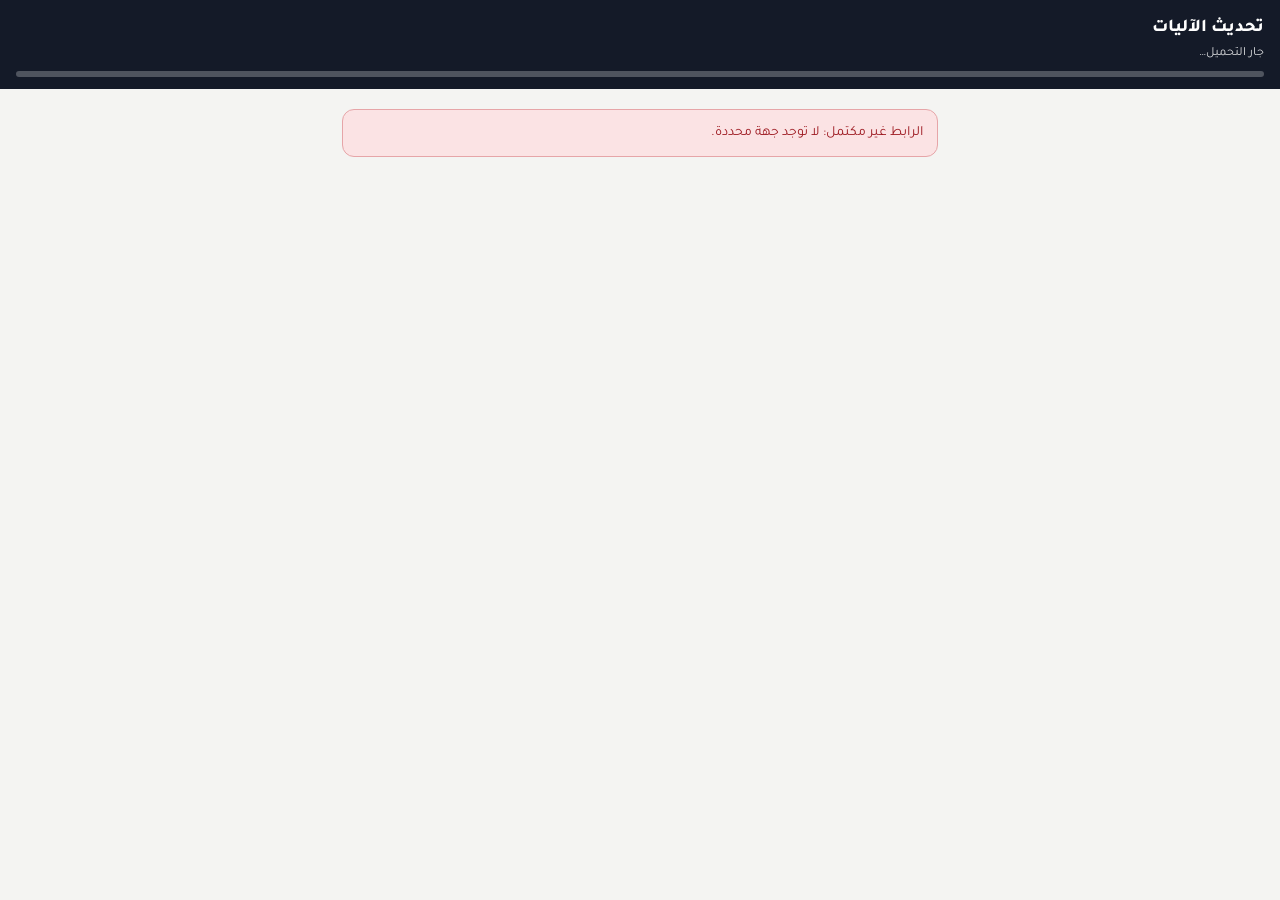
<file: u/u/index.html>
<!doctype html>
<html dir="rtl" lang="ar">
<head>
<meta charset="utf-8">
<meta name="viewport" content="width=device-width,initial-scale=1,viewport-fit=cover">
<meta name="robots" content="noindex">
<title>تحديث الآليات</title>
<link rel="preconnect" href="https://fonts.googleapis.com">
<link href="https://fonts.googleapis.com/css2?family=Tajawal:wght@400;700;800&display=swap" rel="stylesheet">
<style>
:root{--ink:#141A28;--mut:#5B6475;--line:#D5D8DE;--bg:#F4F4F2;--red:#9E1B22;--grn:#1E7A46;--amb:#B7791F;--blu:#1F6FB8}
*{box-sizing:border-box;-webkit-tap-highlight-color:transparent}
html,body{margin:0;background:var(--bg);color:var(--ink);font-family:Tajawal,Tahoma,Arial,sans-serif;font-size:16px;line-height:1.6}
.top{background:#141A28;color:#fff;padding:14px 16px 12px;position:sticky;top:0;z-index:5}
.top h1{margin:0;font-size:18px;font-weight:800}
.top .d{font-size:12.5px;opacity:.85}
.prog{height:6px;background:rgba(255,255,255,.25);border-radius:3px;margin-top:8px;overflow:hidden}
.prog i{display:block;height:100%;background:#5BD38A;width:0;transition:width .25s}
.wrap{padding:12px 12px 120px;max-width:620px;margin:0 auto}
.msg{background:#fff;border:1px solid var(--line);border-radius:12px;padding:12px 14px;margin:8px 0;font-size:14px}
.msg.w{background:#FFF8E8;border-color:#F0D9A0}.msg.e{background:#FBE3E4;border-color:#E6A5A8;color:var(--red)}
.veh,.sender{background:#fff;border:1.5px solid var(--line);border-radius:14px;padding:12px;margin:10px 0}
.veh.ok{border-color:#9BC9A6}.veh.inc{border-color:#B7791F}
.veh .t{font-weight:800;font-size:17px;display:flex;justify-content:space-between;align-items:center;gap:8px}
.veh .t small{font-weight:400;font-size:12.5px;color:var(--mut)}
.badge{font-size:11.5px;font-weight:800;border-radius:999px;padding:1px 9px;background:#FDF1D6;color:var(--amb);white-space:nowrap}
.badge.done{background:#E6F4EA;color:var(--grn)}
.last{background:#EEF2F7;border-radius:10px;padding:7px 10px;margin:8px 0 6px;font-size:13.5px}
.last.none{background:#FFF8E8}
.two{display:grid;grid-template-columns:1fr 1fr;gap:8px;margin-top:8px}
.bt{border:1.5px solid #CFCFCC;border-radius:12px;padding:11px 4px;text-align:center;font-weight:800;font-size:15px;background:#FAFAF9;cursor:pointer;user-select:none;line-height:1.3}
.bt.on{border-color:var(--grn);background:#E6F4EA;color:var(--grn)}
.opts{display:grid;grid-template-columns:1fr 1fr;gap:8px;margin-top:8px}
.opts .bt{font-size:14px;padding:10px 4px}
.opts .bt.g.on{border-color:var(--grn);background:#E6F4EA;color:var(--grn)}
.opts .bt.a.on{border-color:var(--amb);background:#FDF1D6;color:var(--amb)}
.opts .bt.r.on{border-color:var(--red);background:#FBE3E4;color:var(--red)}
.opts .bt.b.on{border-color:var(--blu);background:#E3EEF8;color:var(--blu)}
.full{display:none;margin-top:6px}.full.show{display:block}
.ext{display:none;border-top:1px dashed var(--line);margin-top:10px;padding-top:8px}.ext.show{display:block}
label.f{display:block;font-size:13px;color:var(--mut);margin-top:8px}
label.f.req:after{content:" *";color:var(--red);font-weight:800}
select,input[type=text],input[type=date]{width:100%;border:1.5px solid #CFCFCC;border-radius:10px;padding:10px;font:inherit;font-size:15px;background:#fff;color:var(--ink)}
select:invalid{color:#888}
.chips{display:flex;gap:6px;flex-wrap:wrap;margin-top:6px}
.chips span{border:1.5px solid #CFCFCC;border-radius:999px;padding:5px 12px;font-size:13.5px;background:#fff;cursor:pointer;user-select:none}
.chips span.on{border-color:var(--blu);background:#E3EEF8;color:var(--blu);font-weight:800}
.hd{font-size:12.5px;color:var(--mut);margin-top:4px}
.bar{position:fixed;bottom:0;left:0;right:0;background:#fff;border-top:1px solid var(--line);padding:10px 12px calc(10px + env(safe-area-inset-bottom));z-index:6}
.bar .in{max-width:620px;margin:0 auto}
.send{display:block;width:100%;border:0;border-radius:12px;padding:13px;font:inherit;font-size:16px;font-weight:800;color:#fff;background:var(--grn);cursor:pointer}
.send:disabled{background:#B9BEC8;cursor:not-allowed}
.add{display:block;width:100%;border:1.5px solid #CFCFCC;background:#fff;border-radius:12px;padding:11px;font:inherit;font-size:15px;font-weight:800;cursor:pointer;margin-top:10px}
.warn{font-size:12.5px;color:var(--red);text-align:center;margin-top:5px}
.done{background:#E6F4EA;border:1.5px solid #9BC9A6;border-radius:14px;padding:16px;text-align:center;margin:10px 0}
.done b{font-size:18px;color:var(--grn)}
.wa{display:inline-block;margin-top:10px;background:#25D366;color:#fff;border-radius:10px;padding:10px 18px;font-weight:800;text-decoration:none}
.search{position:relative}
.sr{position:absolute;right:0;left:0;top:100%;background:#fff;border:1px solid var(--line);border-radius:10px;max-height:200px;overflow:auto;z-index:4;box-shadow:0 6px 16px rgba(0,0,0,.12)}
.sr div{padding:8px 10px;border-bottom:1px solid #EEE;cursor:pointer}
.err{outline:2px solid var(--red)}
</style>
</head>
<body>
<div class="top"><h1 id="ttl">تحديث الآليات</h1><div class="d" id="sub">جار التحميل…</div><div class="prog"><i id="pg"></i></div></div>
<div class="wrap" id="app"><div class="msg">جار تحميل قائمة الآليات…</div></div>
<div class="bar" id="bar" style="display:none"><div class="in"><button class="send" id="send" disabled>إرسال التحديث</button><div class="warn" id="warn"></div></div></div>
<script src="fdunits.js"></script>
<script>
(function(){
var Q=new URLSearchParams(location.search), KEY=(Q.get("j")||"").trim(), KTOK=(Q.get("k")||"").trim();
var CFG={script:"",uses:["التدخل السريع","مدير الشعبة","مدير قسم الإطفاء والإنقاذ","ضابط الخفر","ضباط الشعبة","جيب القارب","أعمال إدارية","مساندات","بلا مهمة","غيرها"],typeRe:"جيب",site:"",faultTypes:["ميكانيكي","بطاريات","كهربائي","مضخات","أخرى","برمجة","كفرات","خلل فني","تجديد ودهان","حادث مروري"],faultLocs:["الصيانة المركزية","ش روزنباور","ورشة خارجية","ش الانامل"]};
/* القوائم بمسميات ملف الإكسل نفسها (تقرأ من config.json) */
var NOTE_TYPES=CFG.faultTypes, FAULT_LOCS=CFG.faultLocs;
var U=null, DB=null, LAST={}, INC={}, CARDS=[], ALL=[], WEEK="", WEEKSUB=null;
var app=document.getElementById("app");
function esc(s){return String(s==null?"":s).replace(/[&<>"]/g,function(c){return{"&":"&amp;","<":"&lt;",">":"&gt;",'"':"&quot;"}[c]})}
/* أم القرى */
var KF=new Intl.DateTimeFormat("en-u-ca-islamic-umalqura-nu-latn",{year:"numeric",month:"numeric",day:"numeric"});
function hij(d){var o={};KF.formatToParts(d).forEach(function(p){o[p.type]=p.value});return o.year+"/"+String(o.month).padStart(2,"0")+"/"+String(o.day).padStart(2,"0")}
function hijAgo(n){return hij(new Date(Date.now()-n*864e5))}
function hijDisp(s){var q=String(s||"").split("/");return q.length===3?(+q[2])+"/"+(+q[1])+"/"+q[0]+"هـ":s}
function weekSunday(d){var x=new Date(d);var back=x.getDay();x.setDate(x.getDate()-back);return x.toISOString().slice(0,10)}
function ansLabel(a){return{ok:"بحوزتنا تعمل",notes:"بحوزتنا تعمل بملاحظات",down:"بحوزتنا متعطلة",notours:"ليست عندنا"}[a]||a}
function unitName(k){var u=FDU.unit(k);return u?u.name:(k||"")}
function lastSummary(r){
  var s="<b>"+esc(ansLabel(r.ans))+"</b>";
  if(r.ans==="notes") s+=" · "+esc(r.noteType)+": "+esc(r.noteText)+" ("+esc(hijDisp(r.noteDate))+")";
  if(r.ans==="down") s+=" · "+esc(r.faultType)+": "+esc(r.faultDesc)+" · في "+esc(r.faultLoc)+" منذ "+esc(hijDisp(r.faultDate));
  if(r.ans==="notours") s+=" ← "+esc(unitName(r.toUnit)||r.toUnit)+" ("+esc(hijDisp(r.toDate))+")";
  if(r.ans!=="notours") s+="<br>"+esc(r.use)+" · "+esc(r.user);
  return s;
}
function load(){
  if(!KEY){app.innerHTML='<div class="msg e">الرابط غير مكتمل: لا توجد جهة محددة.</div>';return}
  U=FDU.unit(KEY);
  if(!U){app.innerHTML='<div class="msg e">الجهة غير معروفة في هذا الرابط.</div>';return}
  document.getElementById("ttl").textContent=U.name;
  var p1=fetch("config.json",{cache:"no-store"}).then(function(r){return r.ok?r.json():{}}).catch(function(){return{}});
  var p2=fetch("../data.json",{cache:"no-store"}).then(function(r){return r.json()});
  Promise.all([p1,p2]).then(function(x){
    Object.assign(CFG,x[0]||{}); NOTE_TYPES=CFG.faultTypes||NOTE_TYPES; FAULT_LOCS=CFG.faultLocs||FAULT_LOCS; var raw=x[1]; DB=raw.db||raw;
    var re=new RegExp(CFG.typeRe||"جيب");
    ALL=(DB.vehicles||[]).filter(function(v){return FDU.isAdmin(v,re)});
    var mine=ALL.filter(function(v){return FDU.unitOf(v)===KEY}).sort(function(a,b){return String(a.plate).localeCompare(String(b.plate),"ar")});
    var p3=CFG.script?fetch(CFG.script+"?unit="+encodeURIComponent(KEY)+"&k="+encodeURIComponent(KTOK),{cache:"no-store"}).then(function(r){return r.json()}).catch(function(){return null}):Promise.resolve(null);
    return p3.then(function(j){
      if(j&&!j.ok&&j.reason==="key"){app.innerHTML='<div class="msg e">هذا الرابط غير صالح أو تم تجديده. اطلب الرابط المحدث لجهتكم من إدارة الآليات.</div>';return}
      if(j&&j.ok){LAST=j.last||{};INC=j.incoming||{};WEEK=j.week||"";WEEKSUB=j.weekSub||null}
      else{try{var c=JSON.parse(localStorage.getItem("fd_u_last_"+KEY)||"{}");LAST=c.last||{}}catch(e){}}
      if(!WEEK) WEEK=weekSunday(new Date());
      render(mine, j);
    });
  }).catch(function(e){app.innerHTML='<div class="msg e">تعذر تحميل قائمة الآليات. أعد المحاولة بعد قليل.<br><small>'+esc(e&&e.message)+'</small></div>'});
}
function render(mine, j){
  document.getElementById("sub").textContent="تحديث الآليات الإدارية · أسبوع الأحد "+hijDisp(hij(new Date(WEEK+"T12:00:00")));
  var h="";
  /* 42.267: بلا خدمة استقبال تعمل الصفحة بقناة الرابط - عند الاكتمال يظهر رابط البيان لنسخه وارساله */
  if(!CFG.script) h+='<div class="msg">بعد إكمال كل الآليات اضغط إنشاء رابط التحديث ثم أرسل الرابط إلى إدارة الآليات (واتساب).</div>';
  else if(!j||!j.ok) h+='<div class="msg w">تعذر الاتصال بخدمة الاستقبال الآن؛ تعرض آخر إجابة محفوظة على هذا الجهاز إن وجدت.</div>';
  CARDS=[];
  mine.forEach(function(v){CARDS.push({v:v,last:LAST[v.plate]||null,added:0,inc:false})});
  Object.keys(INC).forEach(function(pl){ if(mine.some(function(v){return v.plate===pl})) return; var v=ALL.filter(function(x){return x.plate===pl})[0]; if(!v) return; CARDS.push({v:v,last:LAST[pl]||null,added:0,inc:true,from:INC[pl]}); });
  if(WEEKSUB) h+='<div class="msg w">سبق إرسال تحديث هذه الجهة لهذا الأسبوع بواسطة <b>'+esc(WEEKSUB.by||"")+'</b> بتاريخ '+esc(hijDisp(hij(new Date(WEEKSUB.ts))))+' (إيصال '+esc(WEEKSUB.receipt||"")+'). الإرسال الجديد يسجل باسم مرسله ويحل محل السابق عند الاعتماد.</div>';
  var byv=""; try{byv=localStorage.getItem("fd_u_by")||""}catch(e){}
  h+='<div class="sender"><label class="f req" style="margin-top:0">اسم المرسل ورتبته (مسؤول التحديث في الجهة)</label><input type="text" id="by" maxlength="80" value="'+esc(byv)+'" placeholder="مثال: الرقيب فهد العتيبي"></div>';
  if(!CARDS.length) h+='<div class="msg">لا توجد آليات إدارية مسجلة لهذه الجهة في السجل. إن كانت لديكم آلية فأضفها من الزر أدناه.</div>';
  app.innerHTML=h+'<div id="cards"></div><button class="add" id="addb">+ آلية بحوزتنا ليست في القائمة</button><div class="search" id="srch" style="display:none"><label class="f">اكتب رقم اللوحة (الأرقام تكفي)</label><input type="text" id="sq" inputmode="numeric" placeholder="مثال: 7402"><div class="sr" id="sr" style="display:none"></div></div>';
  CARDS.forEach(function(c,i){document.getElementById("cards").appendChild(card(c,i))});
  document.getElementById("bar").style.display="";
  document.getElementById("addb").onclick=function(){var s=document.getElementById("srch");s.style.display=s.style.display==="none"?"":"none";document.getElementById("sq").focus()};
  document.getElementById("sq").oninput=function(){
    var q=this.value.replace(/\D/g,""); var box=document.getElementById("sr"); if(q.length<2){box.style.display="none";return}
    var hits=ALL.filter(function(v){return String(v.plate).replace(/\D/g,"").indexOf(q)>=0 && !CARDS.some(function(c){return c.v.id===v.id})}).slice(0,8);
    box.innerHTML=hits.length?hits.map(function(v){return '<div data-id="'+esc(v.id)+'"><b>'+esc(v.plate)+'</b> <small>'+esc(v.type)+' · مسجلة: '+esc(unitName(FDU.unitOf(v)))+'</small></div>'}).join(""):'<div>لا نتيجة بين الآليات الإدارية</div>';
    box.style.display="";
    box.querySelectorAll("div[data-id]").forEach(function(d){d.onclick=function(){var v=ALL.filter(function(x){return String(x.id)===d.getAttribute("data-id")})[0];var c={v:v,last:null,added:1,inc:false};CARDS.push(c);document.getElementById("cards").appendChild(card(c,CARDS.length-1));box.style.display="none";document.getElementById("sq").value="";document.getElementById("srch").style.display="none";upd()}});
  };
  document.getElementById("send").onclick=send;
  document.getElementById("by").addEventListener("input",upd);
  upd();
}
function byName(){var x=document.getElementById("by");return x?String(x.value||"").trim():""}
function chips(name,def){var o=[["اليوم",0],["أمس",1],["قبل أسبوع",7]];return '<div class="chips" data-ch="'+name+'">'+o.map(function(x){return '<span data-d="'+x[1]+'"'+(x[1]===def?' class="on"':'')+'>'+x[0]+'</span>'}).join("")+'<span data-d="x">تاريخ آخر</span></div><input type="date" class="dx" data-for="'+name+'" style="display:none;margin-top:6px">'}
function sel(name,opts,req,val){return '<select data-f="'+name+'"'+(req?' required':'')+'><option value="" disabled'+(val?'':' selected')+'>اختر…</option>'+opts.map(function(o){return '<option'+(o===val?' selected':'')+'>'+esc(o)+'</option>'}).join("")+'</select>'}
function card(c,i){
  var v=c.v, el=document.createElement("div"); el.className="veh"+(c.inc?" inc":""); el.setAttribute("data-i",i);
  var units=FDU.UNITS.filter(function(u){return u.k!==KEY}).map(function(u){return u.name}).concat(["لا نعلم"]);
  var L=c.last;
  var head='<div class="t"><span>'+esc(v.plate)+' <small>'+esc(v.type||"")+(v.model?' '+esc(v.model):'')+'</small></span><span class="badge" data-st>'+(c.inc?'قيل إنها لديكم':(c.added?'أضيفت':'لم تجب'))+'</span></div>';
  if(c.inc&&c.from) head+='<div class="last">'+esc(unitName(c.from.unitKey))+' قالت إنها سلمت إليكم بتاريخ '+esc(hijDisp(c.from.toDate))+'. أجيبوا بما لديكم.</div>';
  var lastHtml=L?'<div class="last">آخر تحديث '+esc(hijDisp(hij(new Date(L.ts))))+': '+lastSummary(L)+'</div><div class="two"><div class="bt" data-a="same">✓ كما هو</div><div class="bt" data-a="change">تغيير</div></div>':'<div class="last none">لا يوجد تحديث سابق · التعبئة كاملة مرة واحدة</div>';
  var full='<div class="full'+(L?'':' show')+'">'
   +'<div class="opts"><div class="bt g" data-ans="ok">بحوزتنا<br>تعمل</div><div class="bt a" data-ans="notes">بحوزتنا<br>تعمل بملاحظات</div><div class="bt r" data-ans="down">بحوزتنا<br>متعطلة</div><div class="bt b" data-ans="notours">ليست عندنا</div></div>'
   +'<div class="ext ex-notes"><label class="f req">نوع الملاحظة</label>'+sel("noteType",NOTE_TYPES,1,L&&L.noteType)+'<label class="f req">نص الملاحظة</label><input type="text" data-f="noteText" maxlength="200" value="'+esc(L&&L.noteText||"")+'"><label class="f">تاريخ الملاحظة</label>'+chips("noteDate",0)+'</div>'
   +'<div class="ext ex-down"><label class="f req">نوع العطل</label>'+sel("faultType",NOTE_TYPES,1,L&&L.faultType)+'<label class="f req">وصف العطل</label><input type="text" data-f="faultDesc" maxlength="200" value="'+esc(L&&L.faultDesc||"")+'"><label class="f req">موجودة الآن في</label>'+sel("faultLoc",[U.name].concat(FAULT_LOCS,["مكان آخر"]),1,(function(){var fl=L&&L.faultLoc;if(!fl)return U.name;return ([U.name].concat(FAULT_LOCS).indexOf(fl)>=0)?fl:"مكان آخر";})())+'<input type="text" data-f="faultLocOther" placeholder="اكتب أين هي الآن" maxlength="120" style="display:'+(L&&L.faultLoc&&[U.name].concat(FAULT_LOCS).indexOf(L.faultLoc)<0?'':'none')+';margin-top:6px" value="'+esc(L&&L.faultLoc&&[U.name].concat(FAULT_LOCS).indexOf(L.faultLoc)<0?L.faultLoc:"")+'"><label class="f">تاريخ التعطل</label>'+chips("faultDate",0)+'</div>'
   +'<div class="ext ex-notours"><label class="f req">سلمت إلى</label>'+sel("toUnit",units,1,L&&L.toUnit?unitName(L.toUnit)||L.toUnit:"")+'<label class="f">تاريخ التسليم</label>'+chips("toDate",0)+'<label class="f">سبب التسليم (اختياري)</label><input type="text" data-f="reason" maxlength="200" value="'+esc(L&&L.reason||"")+'"></div>'
   +'<div class="ext ex-use"><label class="f req">طبيعة الاستخدام</label>'+sel("use",CFG.uses,1,L&&CFG.uses.indexOf(L.use)>=0?L.use:(L&&L.use?"غيرها":""))+'<input type="text" data-f="useOther" placeholder="اكتب طبيعة الاستخدام" style="display:'+(L&&L.use&&CFG.uses.indexOf(L.use)<0?'':'none')+';margin-top:6px" value="'+esc(L&&L.use&&CFG.uses.indexOf(L.use)<0?L.use:"")+'"><label class="f req">المستخدم (الاسم أو المسمى)</label><input type="text" data-f="user" maxlength="80" value="'+esc(L&&L.user||"")+'"></div>'
   +'</div>';
  el.innerHTML=head+lastHtml+full;
  c.el=el; c.ans=null; c.same=false;
  el.querySelectorAll(".bt[data-a]").forEach(function(b){b.onclick=function(){
    el.querySelectorAll(".bt[data-a]").forEach(function(x){x.classList.remove("on")}); b.classList.add("on");
    var f=el.querySelector(".full");
    if(b.getAttribute("data-a")==="same"){f.classList.remove("show");c.same=true;c.ans=L.ans;setSt(c,"done","كما هو")}
    else{f.classList.add("show");c.same=false;c.ans=null;setSt(c,"","لم تجب");if(L&&L.ans){var ob=el.querySelector('.bt[data-ans="'+L.ans+'"]');if(ob)ob.click()}}
    upd();
  }});
  el.querySelectorAll(".bt[data-ans]").forEach(function(b){b.onclick=function(){
    el.querySelectorAll(".bt[data-ans]").forEach(function(x){x.classList.remove("on")}); b.classList.add("on");
    var a=b.getAttribute("data-ans"); c.ans=a; c.same=false;
    el.querySelectorAll(".ext").forEach(function(x){x.classList.remove("show")});
    var ex=el.querySelector(".ex-"+a); if(ex) ex.classList.add("show");
    if(a!=="notours") el.querySelector(".ex-use").classList.add("show");
    setSt(c,"done",ansLabel(a)); upd();
  }});
  el.querySelectorAll(".chips").forEach(function(ch){ch.querySelectorAll("span").forEach(function(s){s.onclick=function(){ch.querySelectorAll("span").forEach(function(x){x.classList.remove("on")});s.classList.add("on");var dx=el.querySelector('.dx[data-for="'+ch.getAttribute("data-ch")+'"]');dx.style.display=s.getAttribute("data-d")==="x"?"":"none";upd()}})});
  var us=el.querySelector('select[data-f="use"]'); us.onchange=function(){el.querySelector('input[data-f="useOther"]').style.display=us.value==="غيرها"?"":"none";upd()};
  var fl=el.querySelector('select[data-f="faultLoc"]'); fl.onchange=function(){el.querySelector('input[data-f="faultLocOther"]').style.display=fl.value==="مكان آخر"?"":"none";upd()};
  el.querySelectorAll("select,input").forEach(function(x){x.addEventListener("input",upd);x.addEventListener("change",upd)});
  return el;
}
function setSt(c,cls,txt){var b=c.el.querySelector("[data-st]");b.className="badge "+cls;b.textContent=txt;c.el.classList.toggle("ok",cls==="done")}
function dateOf(el,name){var ch=el.querySelector('.chips[data-ch="'+name+'"] span.on');if(!ch)return "";var d=ch.getAttribute("data-d");if(d==="x"){var dx=el.querySelector('.dx[data-for="'+name+'"]');if(!dx.value)return "";return hij(new Date(dx.value+"T12:00:00"))}return hijAgo(+d)}
function val(c,f){var x=c.el.querySelector('[data-f="'+f+'"]');return x?String(x.value||"").trim():""}
function rowOf(c){
  var L=c.last, v=c.v;
  if(c.same&&L){var r={};["ans","noteType","noteText","noteDate","faultType","faultDesc","faultLoc","faultDate","toUnit","toDate","reason","use","user"].forEach(function(k){r[k]=L[k]||""});r.same=1;r.plate=v.plate;r.vid=v.id;r.added=c.added?1:0;return r}
  var el=c.el, a=c.ans; if(!a) return null;
  var r={plate:v.plate,vid:v.id,ans:a,same:0,added:c.added?1:0,noteType:"",noteText:"",noteDate:"",faultType:"",faultDesc:"",faultLoc:"",faultDate:"",toUnit:"",toDate:"",reason:"",use:"",user:""};
  if(a==="notes"){r.noteType=val(c,"noteType");r.noteText=val(c,"noteText");r.noteDate=dateOf(el,"noteDate")}
  if(a==="down"){r.faultType=val(c,"faultType");r.faultDesc=val(c,"faultDesc");var fl=val(c,"faultLoc");r.faultLoc=fl==="مكان آخر"?val(c,"faultLocOther"):fl;r.faultDate=dateOf(el,"faultDate")}
  if(a==="notours"){var tn=val(c,"toUnit");var u=FDU.byName(tn);r.toUnit=u?u.k:tn;r.toDate=dateOf(el,"toDate");r.reason=val(c,"reason")}
  else{var use=val(c,"use");r.use=use==="غيرها"?val(c,"useOther"):use;r.user=val(c,"user")}
  return r;
}
function missing(c){
  if(c.same&&c.last) return [];
  var r=rowOf(c); if(!r) return ["الحالة"];
  var m=[];
  if(r.ans==="notes"){if(!r.noteType)m.push("noteType");if(!r.noteText)m.push("noteText");if(!r.noteDate)m.push("noteDate")}
  if(r.ans==="down"){if(!r.faultType)m.push("faultType");if(!r.faultDesc)m.push("faultDesc");if(!r.faultLoc)m.push(val(c,"faultLoc")==="مكان آخر"?"faultLocOther":"faultLoc");if(!r.faultDate)m.push("faultDate")}
  if(r.ans==="notours"){if(!r.toUnit)m.push("toUnit");if(!r.toDate)m.push("toDate")}
  else{if(!r.use)m.push("use");if(!r.user)m.push("user")}
  return m;
}
function upd(){
  var done=0, total=CARDS.length;
  CARDS.forEach(function(c){var m=missing(c);var ok=!m.length&&(c.same||c.ans);if(ok)done++; c.el.querySelectorAll(".err").forEach(function(x){x.classList.remove("err")}); if(c.ans&&!c.same){m.forEach(function(f){var x=c.el.querySelector('[data-f="'+f+'"]');if(x)x.classList.add("err")})}});
  document.getElementById("pg").style.width=(total?done/total*100:0)+"%";
  var b=document.getElementById("send"), w=document.getElementById("warn");
  var by=byName(); var byEl=document.getElementById("by"); if(byEl) byEl.classList.toggle("err",!by);
  var can=total>0&&done===total&&!!by;
  b.disabled=!can; b.textContent=CFG.script?"إرسال التحديث":"إنشاء رابط التحديث";
  w.textContent=done<total?"أجب عن كل الآليات بكل الخانات الإلزامية ("+done+" من "+total+")":(!by?"اكتب اسم المرسل":"");
  window.__fdU={done:done,total:total,rows:CARDS.map(rowOf)};
}
/* 42.267 - قناة الرابط: الاجابات تضغط داخل رابط المنصة (#u=...) فتنسخه الجهة وترسله؛ المنصة تقرؤه وتحوله الى بيان مستقل */
function b64u(bytes){var s="";for(var i=0;i<bytes.length;i++)s+=String.fromCharCode(bytes[i]);return btoa(s).replace(/\+/g,"-").replace(/\//g,"_").replace(/=+$/,"")}
function packLink(payload){
  var json=JSON.stringify(payload), bytes=new TextEncoder().encode(json);
  var plain=Promise.resolve("j1."+b64u(bytes));
  if(typeof CompressionStream!=="function") return plain;
  try{
    var cs=new CompressionStream("deflate-raw"); var w=cs.writable.getWriter(); w.write(bytes); w.close();
    return new Response(cs.readable).arrayBuffer().then(function(buf){var z=new Uint8Array(buf);return z.length<bytes.length?"z1."+b64u(z):"j1."+b64u(bytes)}).catch(function(){return plain});
  }catch(e){return plain}
}
function siteBase(){var s=String(CFG.site||"").replace(/\/+$/,"");if(s)return s;var h=location.href.split("#")[0].split("?")[0];var k=h.indexOf("/u/");return k>0?h.slice(0,k):h.replace(/\/[^\/]*$/,"")}
function codeOf(str){var h=5381;for(var i=0;i<str.length;i++)h=((h<<5)+h+str.charCodeAt(i))|0;return ("00000000"+(h>>>0).toString(16)).slice(-8).toUpperCase()}
function showLink(link,code,rows,by,receipt){
  var txt="تحديث "+U.name+" · "+rows.length+" آلية · "+hijDisp(hij(new Date()))+"\nالمرسل: "+by+"\nرمز البيان: "+code+(receipt?"\nرقم الإيصال: "+receipt:"")+"\n"+rows.map(function(r){return "• "+r.plate+": "+ansLabel(r.ans)+(r.ans==="notours"?" ← "+(unitName(r.toUnit)||r.toUnit):"")}).join("\n")+"\n\nرابط البيان:\n"+link;
  app.innerHTML='<div class="done"><b>اكتمل تحديث '+esc(U.name)+'</b><br>'+rows.length+' آلية · '+esc(hijDisp(hij(new Date())))+'<br>رمز البيان: <b>'+esc(code)+'</b>'+(receipt?'<br>رقم الإيصال: <b>'+esc(receipt)+'</b>':'')+'</div>'
    +'<div class="msg"><b>انسخ الرابط التالي وأرسله إلى إدارة الآليات</b> (يحمل إجاباتكم كاملة ويتحول عندهم إلى بيان رسمي):</div>'
    +'<textarea id="ulink" readonly style="width:100%;box-sizing:border-box;height:84px;font-size:11px;direction:ltr;text-align:left;border:1.5px solid #CCD4DC;border-radius:10px;padding:8px">'+esc(link)+'</textarea>'
    +'<div style="display:flex;gap:8px;flex-wrap:wrap;margin:10px 0"><button type="button" class="send" id="ucopy" style="flex:1">نسخ الرابط</button><a class="wa" style="flex:1;text-align:center" href="https://wa.me/?text='+encodeURIComponent(txt)+'" target="_blank" rel="noopener">إرسال عبر واتساب</a></div>'
    +'<div class="msg">يمكن إغلاق الصفحة بعد الإرسال. لتعديل الإجابة أعد فتح الرابط وأرسل تحديثا جديدا.</div>';
  document.getElementById("ucopy").onclick=function(){var t=document.getElementById("ulink");var done=function(ok){document.getElementById("ucopy").textContent=ok?"نسخ الرابط ✓":"حدد النص وانسخه يدويا"};try{if(navigator.clipboard&&navigator.clipboard.writeText){navigator.clipboard.writeText(link).then(function(){done(true)},function(){t.select();done(document.execCommand("copy"))});return}}catch(e){}t.select();done(document.execCommand("copy"))};
  document.getElementById("bar").style.display="none"; document.getElementById("pg").style.width="100%";
}
function send(){
  var rows=CARDS.map(rowOf).filter(Boolean); if(!rows.length) return;
  var b=document.getElementById("send"); b.disabled=true; b.textContent="جار التجهيز…";
  var by=byName(); try{localStorage.setItem("fd_u_by",by)}catch(e){}
  var ts=new Date().toISOString();
  var payload={v:1,unitKey:KEY,unitName:U.name,k:KTOK,by:by,ts:ts,week:WEEK,rows:rows};
  var last={}; rows.forEach(function(r){last[r.plate]=Object.assign({ts:ts},r)}); try{localStorage.setItem("fd_u_last_"+KEY,JSON.stringify({last:last}))}catch(e){}
  packLink(payload).then(function(enc){
    var link=siteBase()+"/#u="+enc, code=codeOf(enc);
    window.__fdULink={link:link,code:code,enc:enc,payload:payload};
    if(!CFG.script){ showLink(link,code,rows,by,""); window.__fdUDone={ok:true,link:true}; return; }
    var body={unitKey:KEY,unitName:U.name,k:KTOK,by:by,ua:navigator.userAgent.slice(0,100),rows:rows};
    return fetch(CFG.script,{method:"POST",headers:{"Content-Type":"text/plain;charset=utf-8"},body:JSON.stringify(body)}).then(function(r){return r.json()}).then(function(j){
      if(!j||!j.ok) throw new Error(j&&j.reason==="key"?"الرابط غير صالح أو تم تجديده":(j&&j.reason||"فشل"));
      showLink(link,code,rows,by,j.receipt||""); window.__fdUDone=j;
    }).catch(function(e){ showLink(link,code,rows,by,""); document.getElementById("warn").textContent="لم تصل خدمة الاستقبال ("+(e&&e.message)+") - أرسل الرابط فهو كاف."; window.__fdUDone={ok:true,link:true,svcErr:String(e&&e.message)}; });
  }).catch(function(e){b.disabled=false;b.textContent=CFG.script?"إرسال التحديث":"إنشاء رابط التحديث";document.getElementById("warn").textContent="تعذر تجهيز الرابط ("+(e&&e.message)+"). حاول مرة أخرى.";});
}
load();
})();
</script>
</body>
</html>
</file>
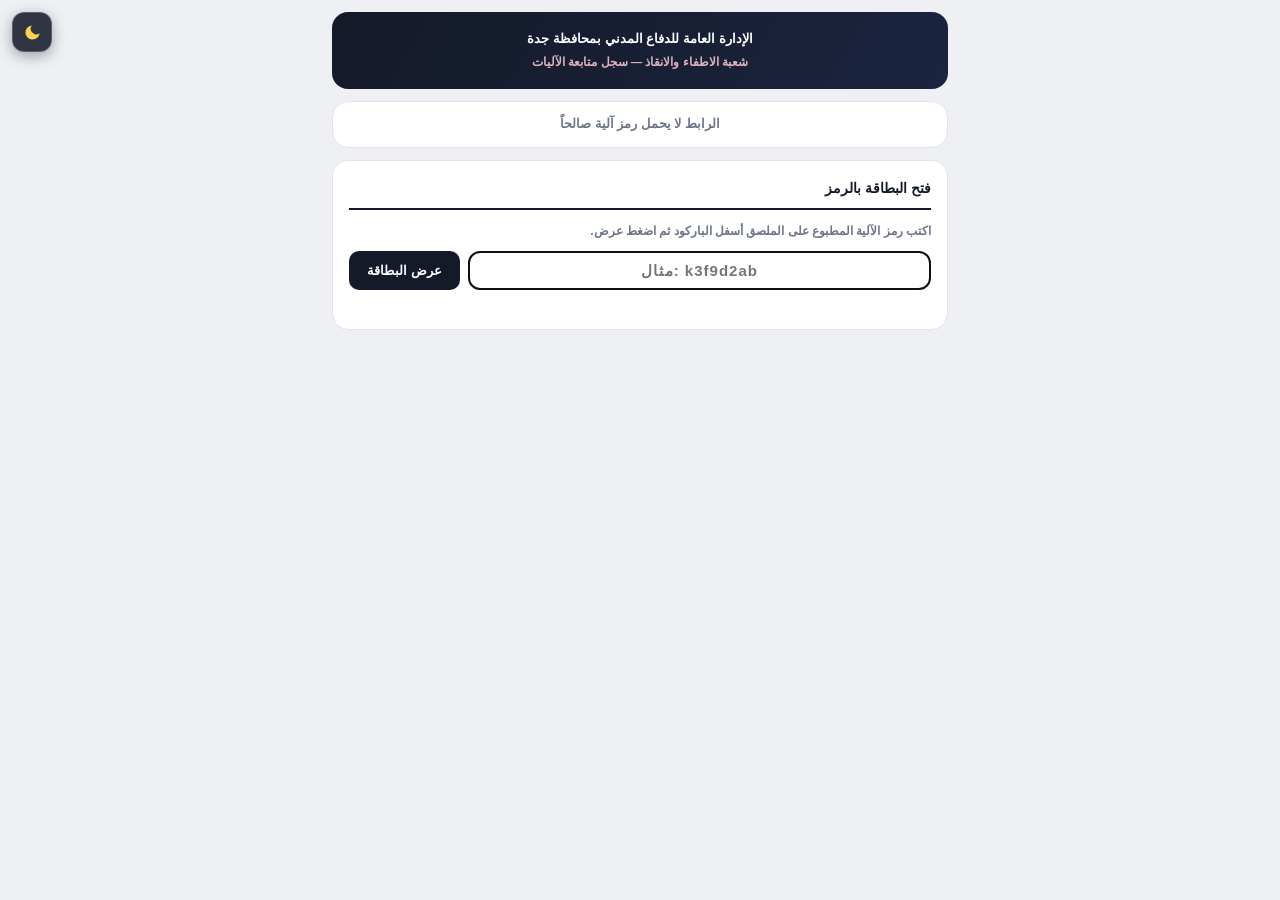
<file: v.html>
<!DOCTYPE html>
<html lang="ar" dir="rtl">
<head>
<meta charset="utf-8">
<meta name="viewport" content="width=device-width, initial-scale=1, viewport-fit=cover">
<title>بطاقة الآلية — الدفاع المدني بجدة</title>
<style>
  :root { --ink:#141A28; --mut:#6C748A; --ln:#E1E4EA; --crim:#7E1A2F; }
  * { box-sizing:border-box; -webkit-print-color-adjust:exact; print-color-adjust:exact; }
  body { margin:0; background:#EEF0F4; color:var(--ink);
    font-family:"Tajawal","Segoe UI",Tahoma,Arial,sans-serif; font-size:14px; line-height:1.7; }
  .wrap { max-width:640px; margin:0 auto; padding:12px; }
  .card { background:#fff; border:1px solid var(--ln); border-radius:16px; padding:16px; margin-bottom:12px; }
  .hd { background:linear-gradient(120deg,#141A28,#1B2440); color:#fff; border-radius:16px; padding:16px; margin-bottom:12px; text-align:center; }
  .hd .o { font-size:13px; font-weight:800; }
  .hd .s { font-size:11.5px; font-weight:800; color:#E0B4BE; margin-top:3px; }
  .plate { font-size:26px; font-weight:800; letter-spacing:1px; margin-top:10px; }
  .type { font-size:14px; font-weight:800; color:#C7CEDD; }
  .badge { display:inline-block; border-radius:999px; padding:4px 14px; font-size:12.5px; font-weight:800; margin-top:9px; }
  h2 { font-size:14px; font-weight:800; margin:0 0 10px; padding-bottom:7px; border-bottom:2px solid var(--ink); }
  table { width:100%; border-collapse:collapse; }
  th,td { border:1px solid var(--ln); padding:7px 9px; font-size:12.5px; text-align:right; vertical-align:top; }
  th { background:#F3F5F9; font-weight:800; width:38%; }
  .lst { border:1px solid var(--ln); border-radius:12px; padding:10px 12px; margin-bottom:9px; }
  .lst .t { font-size:13px; font-weight:800; }
  .lst .m { font-size:11.5px; font-weight:700; color:var(--mut); margin-top:3px; }
  .lst .d { font-size:12.5px; font-weight:700; margin-top:5px; }
  .none { color:var(--mut); font-size:12.5px; font-weight:700; text-align:center; padding:12px 0; }
  .old { background:#FBEDEE; color:#9E1B22; border-radius:7px; padding:2px 8px; text-decoration:line-through; }
  .new { background:#EAF5E2; color:#1B6E42; border-radius:7px; padding:2px 8px; }
  .ft { text-align:center; font-size:11px; font-weight:700; color:var(--mut); padding:8px 0 20px; line-height:1.9; }
  button { font-family:inherit; font-weight:800; font-size:13px; border:none; border-radius:10px;
    padding:10px 18px; cursor:pointer; background:var(--ink); color:#fff; }
  .hdr { display:flex; align-items:center; gap:14px; margin-bottom:10px; text-align:right; }
  .lgb { background:#fff; border-radius:14px; padding:7px 9px; flex-shrink:0; box-shadow:0 2px 10px rgba(0,0,0,0.25); }
  .logo { height:58px; display:block; }
  .hdt { flex:1; min-width:0; }
  .cnt { margin-top:11px; background:rgba(255,255,255,0.10); border:1px dashed rgba(255,255,255,0.35); border-radius:12px; padding:8px 12px; display:inline-block; }
  .cn { font-size:26px; font-weight:800; line-height:1.2; }
  .cl { font-size:11.5px; font-weight:800; color:#E0B4BE; }
  .cm { font-size:9.5px; font-weight:700; color:#B9C1D4; margin-top:2px; }
  .mx { background:linear-gradient(135deg,#FBF8F1,#fff); border-color:#E3D9BE; }
  .mx h2 { border-bottom-color:#8A5D0B; color:#6B4A08; }
  .mrow { display:flex; gap:8px; flex-wrap:wrap; margin-bottom:9px; }
  .mbox { flex:1 1 130px; background:#fff; border:1px solid #E9E2CC; border-radius:10px; padding:7px 10px; text-align:center; }
  .mk { font-size:10.5px; font-weight:800; color:#8A5D0B; }
  .mv { font-size:13px; font-weight:800; margin-top:3px; }
  /* الطباعة مستند مصمَّم لا تصوير شاشة: تُخفى بطاقة العرض ويُطبع #printdoc وحده */
  #rep-ovl { position:fixed; inset:0; background:rgba(15,17,26,0.72); z-index:60; display:flex; align-items:center; justify-content:center; padding:16px; }
  .rp-card { background:#fff; border-radius:18px; padding:20px 22px; max-width:420px; width:100%; text-align:center; box-shadow:0 18px 50px rgba(0,0,0,0.35); }
  .rp-t { font-size:16px; font-weight:800; }
  .rp-v { font-size:13px; font-weight:800; color:#3A4152; margin-top:5px; }
  .rp-n { font-size:11.5px; font-weight:700; color:#8A5D0B; background:#FCF6E3; border:1px solid #EAD9AE; border-radius:10px; padding:8px 10px; margin:11px 0; line-height:1.8; }
  .rp-card textarea { width:100%; border:1.5px solid #C9CDD6; border-radius:11px; padding:10px 12px; font-family:inherit; font-size:13px; font-weight:700; resize:vertical; box-sizing:border-box; }
  .rp-card textarea:focus, .rp-card input:focus { outline:none; border-color:#141A28; }
  .rp-d { font-size:11.5px; font-weight:700; color:#5A6172; margin-top:9px; }
  .rp-btns { display:flex; gap:8px; justify-content:center; margin-top:14px; }
  .rp-b { border:none; border-radius:10px; padding:10px 20px; font-size:13px; font-weight:800; font-family:inherit; cursor:pointer; color:#fff; }
  .rp-gray { background:#EEF1F8; color:#5B6478; }
  .rp-m { font-size:12px; font-weight:800; margin-top:9px; min-height:16px; }
  .rp-ok { font-size:44px; line-height:1; margin-bottom:6px; }
  .rp-cur { font-size:11.5px; font-weight:700; color:#5A6172; margin-top:4px; }
  .rp-lbl { font-size:12px; font-weight:800; color:#3A4152; text-align:right; margin:13px 2px 5px; }
  .rp-sel { width:100%; border:1.5px solid #C9CDD6; border-radius:11px; padding:10px 12px; font-family:inherit; font-size:13px; font-weight:800; color:#141A28; background:#fff; box-sizing:border-box; margin-bottom:9px; cursor:pointer; }
  .rp-sel:focus { outline:none; border-color:#141A28; }
  .rp-needs { display:flex; flex-wrap:wrap; gap:7px; margin:2px 0 10px; }
  .rp-need { display:inline-flex; align-items:center; gap:5px; background:#F4F6FA; border:1.5px solid #E2E6EE; border-radius:9px; padding:7px 11px; font-size:12px; font-weight:800; color:#2B3242; cursor:pointer; }
  .rp-need input { accent-color:#0E7A5F; width:15px; height:15px; }
  #rep-btn { color:#fff; }
  #rep-btn:disabled { cursor:default; }
  #printdoc { display:none; }
  /* ===== الوضع الداكن للمستعرض (لا يمسّ الطباعة) ===== */
  #thm-moon { position:fixed; top:12px; left:12px; z-index:80; width:40px; height:40px; border-radius:12px;
    display:flex; align-items:center; justify-content:center; cursor:pointer; padding:0;
    background:rgba(20,26,40,0.88); color:#FCD34D; border:1px solid rgba(255,255,255,0.22);
    box-shadow:0 4px 14px rgba(10,14,26,0.35); transition:transform .15s, background .2s; }
  #thm-moon:hover { transform:translateY(-1px); }
  body.dark { background:#0E1320; color:#E7EAF1; }
  body.dark .card { background:#1A2033; border-color:rgba(255,255,255,0.09); color:#E7EAF1; }
  body.dark th { background:#232B40; color:#E7EAF1; }
  body.dark td { border-color:rgba(255,255,255,0.09); }
  body.dark table, body.dark tr { border-color:rgba(255,255,255,0.09); }
  body.dark .mx { background:linear-gradient(135deg,#221E14,#1A2033); border-color:rgba(212,175,55,0.35); }
  body.dark .mbox { background:#232B40; border-color:rgba(255,255,255,0.10); color:#E7EAF1; }
  body.dark .old { background:rgba(158,27,34,0.22); color:#FFB4A2; }
  body.dark .new { background:rgba(27,110,66,0.25); color:#9FE3C4; }
  body.dark #thm-moon { background:rgba(212,175,55,0.20); color:#FFE08A; border-color:rgba(212,175,55,0.4); }
  @media print { #thm-moon { display:none !important; } body.dark { background:#fff !important; color:#141A28 !important; } }
  @media print {
    @page { size:A4 portrait; margin:9mm; }
    body { background:#fff; }
    .wrap, .noprint { display:none !important; }
    #printdoc { display:block; font-size:12px; color:#141A28; }
    #printdoc .ph { display:flex; align-items:center; gap:12px; border-bottom:2.5px solid #141A28; padding-bottom:4mm; margin-bottom:4mm; }
    #printdoc .ph img { height:22mm; }
    #printdoc .ph .pt { flex:1; text-align:right; }
    #printdoc .ph .p1 { font-size:14.5px; font-weight:800; }
    #printdoc .ph .p2 { font-size:11.5px; font-weight:800; color:#7E1A2F; margin-top:1mm; }
    #printdoc .ph .p3 { font-size:13px; font-weight:800; margin-top:2mm; }
    #printdoc h3 { font-size:13px; font-weight:800; margin:4mm 0 2mm; }
    #printdoc table { width:100%; border-collapse:collapse; table-layout:fixed; }
    #printdoc th, #printdoc td { border:1px solid #141A28; padding:1.8mm 2mm; font-size:11.5px; text-align:right; vertical-align:middle; line-height:1.6; word-wrap:break-word; }
    #printdoc th { background:#E7EAF0; font-weight:800; }
    #printdoc .kv th { width:16%; }
    #printdoc .kv td { width:34%; }
    #printdoc .num { text-align:center; }
    #printdoc tr, #printdoc table { break-inside:avoid; }
    #printdoc .pf { text-align:center; font-size:10px; font-weight:700; color:#444; margin-top:4mm; }
  }

  /* ===== شريط الإجراءات: بلاطات أيقونات متناسقة ===== */
  .act-bar { display:grid; grid-template-columns:repeat(3,1fr); gap:9px; margin:4px 0 12px; }
  .act-tile { display:flex; flex-direction:column; align-items:center; justify-content:center; gap:6px;
    border:1.5px solid #E1E5EE; border-radius:14px; padding:12px 8px; background:#fff; cursor:pointer;
    font-family:inherit; font-weight:800; color:#2B3242; transition:transform .14s, box-shadow .18s, border-color .18s; }
  .act-tile:hover { transform:translateY(-2px); box-shadow:0 8px 20px rgba(20,26,40,.10); }
  .act-tile .ai { width:38px; height:38px; border-radius:11px; display:flex; align-items:center; justify-content:center; }
  .act-tile .ai svg { width:21px; height:21px; }
  .act-tile .al { font-size:12px; font-weight:800; line-height:1.3; text-align:center; }
  .act-print .ai { background:#EEF2FA; color:#2B6CB0; } .act-print:hover { border-color:#2B6CB0; }
  .act-report .ai { background:#FBEDEF; color:#9E1B22; } .act-report:hover { border-color:#9E1B22; }
  .act-check .ai { background:#E5F5F0; color:#0E7A5F; } .act-check:hover { border-color:#0E7A5F; }
  /* ===== خانة فحص دور الاستلام والتسليم (مميّزة عن البلاغات) ===== */
  .chk-box { border:1.5px solid #BFE3D6; background:linear-gradient(135deg,#F2FBF7,#EAF7F1); border-radius:16px; padding:14px 15px; margin-bottom:12px; }
  .chk-h { display:flex; align-items:center; gap:9px; margin-bottom:9px; }
  .chk-h .chk-ic { width:34px; height:34px; border-radius:10px; background:#0E7A5F; color:#fff; display:flex; align-items:center; justify-content:center; flex-shrink:0; }
  .chk-h .chk-ic svg { width:19px; height:19px; }
  .chk-h .chk-tt { font-size:13.5px; font-weight:800; color:#0B5C47; }
  .chk-h .chk-sb { font-size:10.5px; font-weight:700; color:#3C7A67; margin-top:1px; }
  .chk-last { background:#fff; border:1px solid #D6EBE3; border-radius:12px; padding:10px 12px; font-size:12px; font-weight:700; color:#274b40; line-height:1.85; }
  .chk-last .cl-row { display:flex; justify-content:space-between; gap:8px; flex-wrap:wrap; }
  .chk-badge { display:inline-flex; align-items:center; gap:5px; border-radius:99px; padding:3px 11px; font-size:11.5px; font-weight:800; }
  .chk-ok { background:#E3F5EC; color:#12795A; border:1px solid #B7E3CF; }
  .chk-note { background:#FCF3DE; color:#8A5D0B; border:1px solid #EAD9AE; }
  .chk-none { font-size:12px; font-weight:700; color:#5B7166; }
  .chk-go { margin-top:10px; width:100%; border:none; border-radius:11px; padding:11px; font-size:13px; font-weight:800; font-family:inherit; color:#fff; background:linear-gradient(135deg,#12A17A,#0E7A5F); cursor:pointer; }
  .chk-go:hover { filter:brightness(1.05); }
  /* راديو نتيجة الفحص داخل النافذة */
  .chk-radio { display:flex; gap:8px; margin:4px 0 10px; }
  .chk-opt { flex:1; display:flex; align-items:center; justify-content:center; gap:6px; border:1.5px solid #D8DEE8; border-radius:11px; padding:10px; font-size:12.5px; font-weight:800; color:#3A4152; cursor:pointer; background:#fff; }
  .chk-opt input { display:none; }
  .chk-opt.on { border-color:#0E7A5F; background:#EAF7F1; color:#0B5C47; }
  .chk-opt.on.warn { border-color:#B45309; background:#FCF3DE; color:#8A5D0B; }
  .chk-confirm { display:flex; align-items:center; gap:9px; background:#F4F6FA; border:1.5px solid #E2E6EE; border-radius:12px; padding:11px 13px; margin:6px 0 12px; cursor:pointer; }
  .chk-confirm input { width:19px; height:19px; accent-color:#0E7A5F; }
  .chk-confirm span { font-size:12.5px; font-weight:800; color:#2B3242; text-align:right; }
  body.dark .chk-box { background:linear-gradient(135deg,#12271F,#15241D); border-color:rgba(46,168,122,.35); }
  body.dark .chk-h .chk-tt { color:#9FE3C4; } body.dark .chk-h .chk-sb { color:#7FC4AC; }
  body.dark .chk-last { background:#1A2033; border-color:rgba(255,255,255,.10); color:#DCEFE7; }
  body.dark .act-tile { background:#1A2033; border-color:rgba(255,255,255,.10); color:#E7EAF1; }

</style>
</head>
<body>
<button id="thm-moon" title="الوضع الداكن" aria-label="تبديل الوضع الداكن" onclick="(function(){var d=document.body.classList.toggle('dark');try{localStorage.setItem('vh_theme',d?'dark':'light');}catch(e){}})()">
  <svg width="19" height="19" viewBox="0 0 24 24" fill="currentColor" aria-hidden="true"><path d="M21 12.8A9 9 0 1 1 11.2 3a7 7 0 0 0 9.8 9.8z"/></svg>
</button>
<script>try{if(localStorage.getItem('vh_theme')==='dark')document.body.classList.add('dark');}catch(e){}</script>
<div id="printdoc"></div>
<div class="wrap" id="app"><div class="card none">…جارٍ تحميل بطاقة الآلية</div></div>
<script>
// رمز الآلية القصير — نسخة مطابقة تماماً لما في البرنامج، وإلا لم يتطابق أي رمز
function vehCode(v) {
  var s = String((v && (v.id || v.plate)) || "");
  var h1 = 0x811c9dc5 >>> 0, h2 = 0x1000193 >>> 0;
  for (var i = 0; i < s.length; i++) {
    var c = s.charCodeAt(i);
    h1 = (((h1 ^ c) >>> 0) * 16777619) >>> 0;
    h2 = (((h2 + c * (i + 1)) >>> 0) * 31) >>> 0;
  }
  return (h1.toString(36) + h2.toString(36)).replace(/[^a-z0-9]/g, "").slice(0, 10);
}
var LOGO = "[data-uri]";
// تحويل تاريخ هجري (1447/12/25) إلى رقم يوم يولياني: تقدير جدولي ثم مطابقة عكسية
// على تقويم أم القرى نفسه عبر Intl — فالنتيجة مطابقة للتقويم الرسمي لا تقريباً له
function hijriJD(s){
  var m=String(s||"").match(/(\d{3,4})[\/\-](\d{1,2})[\/\-](\d{1,2})/);
  if(!m) return null;
  var y=+m[1], mo=+m[2], d=+m[3];
  if(y<1300||y>1600||mo<1||mo>12||d<1||d>30) return null;
  var est = d + Math.ceil(29.5*(mo-1)) + (y-1)*354 + Math.floor((3+11*y)/30) + 1948439;
  try {
    var fmt = new Intl.DateTimeFormat("en-u-ca-islamic-umalqura",{day:"numeric",month:"numeric",year:"numeric"});
    for (var off=-6; off<=6; off++) {
      var jd = est + off;
      var g = jdToDate(jd);
      var p = fmt.formatToParts(g), o = {};
      p.forEach(function(x){ o[x.type]=x.value; });
      var yy = parseInt(String(o.year||"").replace(/[^0-9]/g,""),10);
      if (yy===y && parseInt(o.month,10)===mo && parseInt(o.day,10)===d) return jd;
    }
  } catch(e){}
  return est;
}
function jdToDate(jd){
  var a=jd+32044, b=Math.floor((4*a+3)/146097), c=a-Math.floor(146097*b/4);
  var dd=Math.floor((4*c+3)/1461), e=c-Math.floor(1461*dd/4), mm=Math.floor((5*e+2)/153);
  var day=e-Math.floor((153*mm+2)/5)+1, month=mm+3-12*Math.floor(mm/10), year=100*b+dd-4800+Math.floor(mm/10);
  return new Date(year, month-1, day, 12);
}
function gregJD(dt){
  var a=Math.floor((14-(dt.getMonth()+1))/12), y=dt.getFullYear()+4800-a, mo=(dt.getMonth()+1)+12*a-3;
  return dt.getDate() + Math.floor((153*mo+2)/5) + 365*y + Math.floor(y/4) - Math.floor(y/100) + Math.floor(y/400) - 32045;
}
var STOPPED=["عطلانة","تحت إجراءات الرجيع","صدر قرار الرجيع","متوقفة عن العمل"];
var WORKING=["تعمل","تم الإصلاح","تعمل بوجود ملاحظات"];
function counterHtml(v){
  var st=(v.status||"").trim(), today=gregJD(new Date()), days=null, label="", note="";
  if(STOPPED.indexOf(st)>=0){
    var f=(v.faults||[]).slice().sort(function(a,b){return String(b.date||"").localeCompare(String(a.date||""));});
    var pick=null;
    for(var i=0;i<f.length;i++){ if(!String(f[i].repairDate||"").trim()){pick=f[i];break;} }
    if(!pick&&f.length)pick=f[0];
    var jd=pick?hijriJD(pick.date):null;
    if(jd!=null){ days=Math.max(0,today-jd); label="عدد أيام توقف الآلية عن العمل"; note="محسوبة من تاريخ العطل "+esc(pick.date); }
  } else if(WORKING.indexOf(st)>=0 && v.createdAt){
    var d=new Date(String(v.createdAt).slice(0,10)+"T12:00:00");
    if(!isNaN(d)){ days=Math.max(0,today-gregJD(d)); label="عدد أيام استمرارها بالعمل بدون أعطال"; note="محسوبة من تاريخ إضافة الآلية"; }
  }
  if(days==null) return "";
  return '<div class="cnt"><div class="cn">'+days+'</div><div class="cl">'+label+'</div><div class="cm">'+note+'</div></div>';
}
// ====== قناة البلاغات الميدانية ======
// RELAY_URL: رابط وسيط البلاغات (Google Apps Script) - لا يحمل أي رمز، والرمز محفوظ عند الوسيط وحده
var RELAY_URL = "https://script.google.com/macros/s/AKfycbxLoClrpI_dYjhTJTO0I22li7tChzhH5ga0yJxbHZ3eMijmu0Kv2KcvRugf_UGWdhFPGQ/exec";
function relay(o){ return fetch(RELAY_URL, { method: "POST", headers: { "Content-Type": "text/plain;charset=utf-8" }, body: JSON.stringify(o) }).then(function(r){ if(!r.ok) throw new Error("net"); return r.json(); }); }
var GH_API_BASE = (function () { var o = "jcd-readiness", r = "jcd-readiness.github.io"; try { var h = String(location.hostname || "").toLowerCase(); if (/\.github\.io$/.test(h)) { o = h.split(".")[0]; var s = String(location.pathname || "/").split("/")[1] || ""; r = (s && !/\.(html?|json|js)$/i.test(s) && s !== "u" && s !== "r") ? s : h; } } catch (e) { } return "https://api.github.com/repos/" + o + "/" + r; })();
var REPORTS_PATH = "reports.json";
var GH_REPORTS = GH_API_BASE + "/contents/" + REPORTS_PATH;
var MAX_PENDING = 30, MAX_DESC = 300;
// ====== قناة فحص دور الاستلام والتسليم (مستقلة عن البلاغات) ======
var CHECKINS_PATH = "checkins.json";
var GH_CHECKINS = GH_API_BASE + "/contents/" + CHECKINS_PATH;
var MAX_CHK = 800, MAX_CHK_NOTES = 300;
var CHECKS = [];   // آخر فحوص الاستلام (نحتفظ بأحدث فحص لكل آلية)
function loadChecks(cb){
  fetch(CHECKINS_PATH + "?t=" + Date.now(), { cache: "no-store" })
    .then(function(r){ return r.ok ? r.json() : []; })
    .then(function(j){ CHECKS = Array.isArray(j) ? j : []; if (cb) cb(); })
    .catch(function(){ if (cb) cb(); });
}
function checkFor(v){
  var c = vehCode(v), best = null;
  for (var i=0;i<CHECKS.length;i++){ var x=CHECKS[i]; if (x && x.code===c && (!best || (x.ts||0) > (best.ts||0))) best = x; }
  return best;
}
var PENDING = [];   // البلاغات المعلقة — تُجلب مبكراً لعرض «قيد المراجعة» قبل أي محاولة إرسال
function b64enc(s){ return btoa(unescape(encodeURIComponent(s))); }
function loadPending(cb){
  fetch(REPORTS_PATH + "?t=" + Date.now(), { cache: "no-store" })
    .then(function(r){ return r.ok ? r.json() : []; })
    .then(function(j){ PENDING = Array.isArray(j) ? j : []; if (cb) cb(); })
    .catch(function(){ if (cb) cb(); });
}
function pendingFor(v, kind){
  var c = vehCode(v);
  for (var i=0;i<PENDING.length;i++){ var x=PENDING[i]; if (x && x.code===c && x.kind===kind) return x; }
  return null;
}
var ST = {
  "تعمل": "#1B6E42", "عطلانة": "#9E1B22", "تم الإصلاح": "#1F6FB8",
  "تعمل بوجود ملاحظات": "#8A5D0B", "تحت التجهيز والتسليم": "#12796E",
  "تحت إجراءات الرجيع": "#5B4B9E", "صدر قرار الرجيع": "#5A6172"
};
function esc(s){ return String(s==null?"":s).replace(/[<>&]/g,function(c){return {"<":"&lt;",">":"&gt;","&":"&amp;"}[c];}); }
function param(){
  var m = location.search.match(/[?&]c=([A-Za-z0-9]+)/);
  if (m) return { c: m[1] };
  m = location.search.match(/[?&]p=([^&]+)/);
  if (m) { try { return { p: decodeURIComponent(m[1]) }; } catch(e) { return { p: m[1] }; } }
  m = (location.hash||"").match(/[#&]?v=([A-Za-z0-9]+)/);
  return m ? { c: m[1] } : null;
}
function row(k,val){ return "<tr><th>"+esc(k)+"</th><td>"+(esc(val)||"—")+"</td></tr>"; }
// التاريخ الميلادي المخزن يُعرض هجرياً وميلادياً معاً (تقويم أم القرى)
function dualDate(s){
  if (!s) return "";
  var d = new Date(String(s).slice(0,10) + "T12:00:00");
  if (isNaN(d)) return String(s);
  var g = d.getFullYear() + "/" + ("0"+(d.getMonth()+1)).slice(-2) + "/" + ("0"+d.getDate()).slice(-2) + "م";
  try {
    var p = new Intl.DateTimeFormat("en-u-ca-islamic-umalqura",{day:"numeric",month:"numeric",year:"numeric"}).formatToParts(d);
    var o = {}; p.forEach(function(x){ o[x.type]=x.value; });
    var y = String(o.year||"").replace(/[^0-9]/g,"");
    if (y) return y + "/" + ("0"+o.month).slice(-2) + "/" + ("0"+o.day).slice(-2) + "هـ — " + g;
  } catch(e){}
  return g;
}
// حارس الشمول: أي حقل يُستحدث بالقاعدة مستقبلاً يظهر تلقائياً بلا تعديل هذه الصفحة
var KNOWN = ["id","_ts","plate","type","status","unit","location","itemNo","chassis","model","color","notes","createdAt","faults","transfers","log","maintenance"];
function extraRows(v){
  var h = "";
  for (var k in v) {
    if (!Object.prototype.hasOwnProperty.call(v,k)) continue;
    if (KNOWN.indexOf(k) >= 0) continue;
    var val = v[k];
    if (val == null || typeof val === "object") continue;
    h += row(k, val);
  }
  return h;
}
// مستند الطباعة: جداول مصممة للورقة بكامل عرضها — لا التقاط لشاشة البطاقة
function printDoc(v, col){
  var kv = function(k1,v1,k2,v2){
    return "<tr><th>"+esc(k1)+"</th><td>"+(esc(v1)||"—")+"</td><th>"+esc(k2)+"</th><td>"+(esc(v2)||"—")+"</td></tr>";
  };
  var f=(v.faults||[]).slice().sort(function(a,b){return String(b.date||"").localeCompare(String(a.date||""));});
  var tr=v.transfers||[];
  var mt=(v.maintenance||[]).slice().sort(function(a,b){return String(b.date||"").localeCompare(String(a.date||""));});
  var lg=(v.log||[]).slice().reverse();
  // العدّاد سطراً ضمن الجدول لا بطاقة زخرفية
  var cEl=(function(){var d=document.createElement("div");d.innerHTML=counterHtml(v);return d;})();
  var cNum=(cEl.querySelector(".cn")||{}).textContent||"";
  var cLbl=(cEl.querySelector(".cl")||{}).textContent||"";
  var h='<div class="ph"><div class="pt">'
    + '<div class="p1">الإدارة العامة للدفاع المدني بمحافظة جدة</div>'
    + '<div class="p2">شعبة الاطفاء والانقاذ — سجل متابعة الآليات</div>'
    + '<div class="p3">بطاقة بيانات آلية — رقم اللوحة: '+esc(v.plate||"—")+'</div>'
    + '</div><img src="'+LOGO+'" alt=""/></div>';
  h+='<h3>أولاً — البيانات الأساسية</h3><table class="kv">'
    + kv("مسمى الآلية", v.type, "رقم اللوحة", v.plate)
    + kv("الحالة الفنية", v.status, "الموديل", v.model)
    + kv("جهة الآلية", v.unit, "الموقع الحالي", v.location)
    + kv("رقم الصنف", v.itemNo, "رقم الشاصية", v.chassis)
    + kv("اللون", v.color, "تاريخ إضافة السجل", dualDate(v.createdAt))
    + '<tr><th>ملاحظات</th><td colspan="3">'+(esc(v.notes)||"—")+'</td></tr>'
    + (cNum!=="" ? '<tr><th>'+esc(cLbl)+'</th><td colspan="3"><b>'+esc(cNum)+' يوماً</b></td></tr>' : "")
    + '</table>';
  h+='<h3>ثانياً — سجل الأعطال والإصلاحات ('+f.length+')</h3>';
  h+= f.length
    ? '<table><tr><th class="num" style="width:6%">م</th><th style="width:15%">نوع العطل</th><th style="width:13%">تاريخ العطل</th><th style="width:13%">تاريخ الإصلاح</th><th style="width:31%">الوصف</th><th style="width:22%">الجهة المتسببة</th></tr>'
      + f.map(function(x,i){return '<tr><td class="num">'+(i+1)+'</td><td>'+(esc(x.faultType)||"—")+'</td><td class="num">'+(esc(x.date)||"—")+'</td><td class="num">'+(esc(x.repairDate)||"لم يُصلح بعد")+'</td><td>'+(esc(x.desc)||"—")+'</td><td>'+(esc(x.causedBy)||"—")+'</td></tr>';}).join("")
      + '</table>'
    : '<table><tr><td>لا أعطال مسجلة لهذه الآلية</td></tr></table>';
  h+='<h3>ثالثاً — مسار التنقل بين الجهات ('+tr.length+')</h3>';
  h+= tr.length
    ? '<table><tr><th class="num" style="width:6%">م</th><th style="width:30%">من</th><th style="width:30%">إلى</th><th style="width:14%">التاريخ</th><th style="width:20%">السبب</th></tr>'
      + tr.map(function(x,i){return '<tr><td class="num">'+(i+1)+'</td><td>'+(esc(x.from)||"—")+'</td><td>'+(esc(x.to)||"—")+'</td><td class="num">'+(esc(x.date)||"—")+'</td><td>'+(esc(x.reason)||"—")+'</td></tr>';}).join("")
      + '</table>'
    : '<table><tr><td>لم تُنقل هذه الآلية بين الجهات</td></tr></table>';
  h+='<h3>رابعاً — سجل الصيانات الدورية ('+mt.length+')</h3>';
  h+= mt.length
    ? '<table><tr><th class="num" style="width:6%">م</th><th style="width:28%">نوع الصيانة</th><th style="width:16%">تاريخها</th><th style="width:50%">البيان</th></tr>'
      + mt.map(function(x,i){return '<tr><td class="num">'+(i+1)+'</td><td>'+(esc(x.type)||"صيانة دورية")+'</td><td class="num">'+(esc(x.date)||"—")+'</td><td>'+(esc(x.desc)||"—")+'</td></tr>';}).join("")
      + '</table>'
    : '<table><tr><td>لا صيانات دورية مسجلة بعد — ستُدرج فور اعتماد تسجيلها</td></tr></table>';
  h+='<h3>خامساً — أرشيف التعديلات ('+lg.length+')</h3>';
  h+= lg.length
    ? '<table><tr><th class="num" style="width:6%">م</th><th style="width:14%">التاريخ</th><th style="width:20%">الحقل</th><th style="width:30%">القيمة السابقة</th><th style="width:30%">القيمة الجديدة</th></tr>'
      + lg.map(function(x,i){return '<tr><td class="num">'+(i+1)+'</td><td class="num">'+(esc(x.at)||"—")+'</td><td>'+(esc(x.f)||"—")+'</td><td>'+(esc(x.from)||"—")+'</td><td>'+(esc(x.to)||"—")+'</td></tr>';}).join("")
      + '</table>'
    : '<table><tr><td>لم تُعدَّل بيانات هذه الآلية بعد</td></tr></table>';
  h+='<div class="pf">بطاقة عرض فقط — لا تتيح تعديل السجل · الإدارة العامة للدفاع المدني بمحافظة جدة</div>';
  return h;
}
// ====== نافذة الإبلاغ وإرساله ======
// كتالوج أنواع البلاغات — لكل نوع عنوان وتلميح ولون وهل الوصف إلزامي
var KIND_META = {
  fault:       { label: "🔧 التبليغ عن تعطّل الآلية",        ph: "صف العطل باختصار (إلزامي)…",           color: "#7E1A2F", req: true },
  repair:      { label: "✅ التبليغ عن إصلاح الآلية",        ph: "ملاحظة عن الإصلاح (اختياري)…",          color: "#1B6E42", req: false },
  note:        { label: "📝 ملاحظة مع استمرار عمل الآلية",   ph: "صف الملاحظة على الآلية (إلزامي)…",       color: "#B45309", req: true },
  rejee:       { label: "↩️ التبليغ عن إحالة الآلية للرجيع", ph: "سبب الإحالة للرجيع (إلزامي)…",           color: "#4E3D80", req: true },
  rejee_final: { label: "📁 صدور قرار الرجيع",               ph: "تفاصيل قرار الرجيع (إلزامي)…",           color: "#3A2E63", req: true },
  msg:         { label: "✉️ ملاحظة نصية (رسالة عن الآلية)",  ph: "اكتب رسالتك عن الآلية (إلزامي)…",        color: "#2B6CB0", req: true },
  needs:       { label: "🛠️ احتياجات الآلية",               ph: "تفاصيل إضافية عن الاحتياج (اختياري)…",   color: "#0E7A5F", req: false },
};
// قائمة الاحتياجات الجاهزة (اختيار متعدد) — تُضاف لكل الآليات
var NEEDS_LIST = ["كفرات", "بطاريات", "صيانة دورية", "تغيير زيوت وسوائل", "تجديد دهان", "تجهيزات أمنية (سفاتي)", "أخرى"];
// الأنواع المتاحة حسب حالة الآلية الحالية
function kindsFor(status){
  var s = String(status||"").trim();
  var broken = ["عطلانة","تحت التجهيز والتسليم"].indexOf(s) >= 0;
  var rejee  = ["تحت إجراءات الرجيع","صدر قرار الرجيع"].indexOf(s) >= 0;
  if (rejee)  return ["repair", "rejee_final", "msg", "needs"];
  if (broken) return ["repair", "fault", "rejee", "msg", "needs"];
  return ["fault", "note", "needs"]; // آلية عاملة: تعطّل أو ملاحظة مع استمرار العمل أو احتياجات (لا رجيع ولا رسالة نصية)
}
function openReport(v){
  var old = document.getElementById("rep-ovl"); if (old) old.remove();
  var kinds = kindsFor(v.status);
  var first = kinds[0];
  var ov = document.createElement("div");
  ov.id = "rep-ovl";
  var opts = kinds.map(function(k){ return '<option value="'+k+'">'+KIND_META[k].label+'</option>'; }).join("");
  var needsHtml = NEEDS_LIST.map(function(n,i){
    return '<label class="rp-need"><input type="checkbox" class="rp-need-cb" value="'+esc(n)+'"> <span>'+esc(n)+'</span></label>';
  }).join("");
  ov.innerHTML = ''
    + '<div class="rp-card">'
    + '<div class="rp-t">بلاغ عن الآلية</div>'
    + '<div class="rp-v">' + esc(v.plate||"") + ' — ' + esc(v.type||"") + '</div>'
    + '<div class="rp-cur">الحالة الحالية: <b>' + esc(v.status||"—") + '</b></div>'
    + '<div class="rp-lbl">نوع البلاغ</div>'
    + '<select id="rp-kind" class="rp-sel">' + opts + '</select>'
    + '<div id="rp-needs" class="rp-needs" style="display:none">' + needsHtml + '</div>'
    + '<textarea id="rp-desc" maxlength="' + MAX_DESC + '" rows="4"></textarea>'
    + '<input id="rp-by" maxlength="60" placeholder="اسم المبلّغ (اختياري — يساعد المشرف)" '
    + 'style="width:100%;border:1.5px solid #C9CDD6;border-radius:11px;padding:9px 12px;font-family:inherit;font-size:12.5px;font-weight:700;box-sizing:border-box;margin-top:8px">'
    + '<div class="rp-d">تاريخ البلاغ يُسجل تلقائياً: <b>' + esc(todayDual()) + '</b></div>'
    + '<div class="rp-btns">'
    + '<button id="rp-x" class="rp-b rp-gray">إلغاء</button>'
    + '<button id="rp-go" class="rp-b">📨 إرسال البلاغ</button>'
    + '</div>'
    + '<div id="rp-msg" class="rp-m"></div>'
    + '</div>';
  document.body.appendChild(ov);
  var sel = document.getElementById("rp-kind");
  var apply = function(){
    var k = sel.value, mt = KIND_META[k];
    var ta = document.getElementById("rp-desc");
    ta.placeholder = mt.ph;
    document.getElementById("rp-needs").style.display = (k === "needs") ? "flex" : "none";
    var go = document.getElementById("rp-go"); go.style.background = mt.color;
  };
  sel.onchange = apply; apply();
  ov.onclick = function(e){ if (e.target === ov) ov.remove(); };
  document.getElementById("rp-x").onclick = function(){ ov.remove(); };
  document.getElementById("rp-go").onclick = function(){ sendReport(v, sel.value); };
}
function openCheckin(v){
  var ov = document.createElement("div");
  ov.id = "chk-ovl"; ov.className = ""; ov.setAttribute("style","position:fixed;inset:0;background:rgba(15,17,26,0.72);z-index:70;display:flex;align-items:center;justify-content:center;padding:16px");
  var last = checkFor(v);
  ov.innerHTML = ''
    + '<div class="rp-card" style="max-width:440px">'
    + '<div class="chk-h" style="justify-content:center"><span class="chk-ic"><svg viewBox="0 0 24 24" fill="none" stroke="currentColor" stroke-width="2.4" stroke-linecap="round" stroke-linejoin="round"><path d="M9 11l3 3L22 4"/><path d="M21 12v7a2 2 0 0 1-2 2H5a2 2 0 0 1-2-2V5a2 2 0 0 1 2-2h11"/></svg></span>'
    + '<div><div class="chk-tt" style="font-size:16px">فحص دور الاستلام والتسليم</div><div class="chk-sb">يعبّئه السائق المستلم للآلية عند بداية الوردية</div></div></div>'
    + '<div class="rp-v">' + esc(v.plate||"") + ' — ' + esc(v.type||"") + '</div>'
    + (last ? '<div class="rp-cur">آخر فحص: <b>' + esc(last.at||"") + '</b> · ' + (last.hasNotes ? "بملاحظات" : "بدون ملاحظات") + '</div>' : '')
    + '<label class="chk-confirm"><input type="checkbox" id="chk-done"><span>أُقرّ بأنني استلمت الآلية وأتممت التشييك والفحص عليها</span></label>'
    + '<div class="rp-lbl">نتيجة الفحص</div>'
    + '<div class="chk-radio">'
    + '<label class="chk-opt on" id="chk-opt-ok"><input type="radio" name="chkres" value="ok" checked>✅ لم يُرصد أي ملاحظات</label>'
    + '<label class="chk-opt warn" id="chk-opt-note"><input type="radio" name="chkres" value="note">⚠️ وُجدت ملاحظات</label>'
    + '</div>'
    + '<textarea id="chk-notes" maxlength="' + MAX_CHK_NOTES + '" rows="4" placeholder="اكتب الملاحظات المرصودة على الآلية…" style="display:none"></textarea>'
    + '<input id="chk-driver" maxlength="60" placeholder="اسم السائق المستلم (إلزامي)" '
    + 'style="width:100%;border:1.5px solid #C9CDD6;border-radius:11px;padding:10px 12px;font-family:inherit;font-size:12.5px;font-weight:800;box-sizing:border-box;margin-top:4px">'
    + '<div class="rp-d">يُسجَّل تاريخ الاستلام تلقائياً: <b>' + esc(todayDual()) + '</b></div>'
    + '<div class="rp-btns">'
    + '<button id="chk-x" class="rp-b rp-gray">إلغاء</button>'
    + '<button id="chk-send" class="rp-b" style="background:#0E7A5F">📋 رفع الفحص</button>'
    + '</div>'
    + '<div id="chk-msg" class="rp-m"></div>'
    + '</div>';
  document.body.appendChild(ov);
  var optOk = document.getElementById("chk-opt-ok"), optNote = document.getElementById("chk-opt-note");
  var notes = document.getElementById("chk-notes");
  function refresh(){
    var isNote = document.querySelector('input[name="chkres"]:checked').value === "note";
    notes.style.display = isNote ? "block" : "none";
    optOk.classList.toggle("on", !isNote); optNote.classList.toggle("on", isNote);
  }
  optOk.onclick = function(){ setTimeout(refresh,0); }; optNote.onclick = function(){ setTimeout(refresh,0); };
  ov.onclick = function(e){ if (e.target === ov) ov.remove(); };
  document.getElementById("chk-x").onclick = function(){ ov.remove(); };
  document.getElementById("chk-send").onclick = function(){ sendCheckin(v); };
}
function chkSay(msg, okState){ var m = document.getElementById("chk-msg"); if (m){ m.textContent = msg; m.style.color = okState ? "#0E7A5F" : "#9E1B22"; } }
function sendCheckin(v){
  var done = (document.getElementById("chk-done")||{checked:false}).checked;
  if (!done){ chkSay("يجب الإقرار بإتمام التشييك أولاً", false); return; }
  var res = document.querySelector('input[name="chkres"]:checked').value;
  var hasNotes = (res === "note");
  var notes = (document.getElementById("chk-notes")||{value:""}).value.trim().slice(0, MAX_CHK_NOTES);
  var driver = (document.getElementById("chk-driver")||{value:""}).value.trim().slice(0,60);
  if (hasNotes && !notes){ chkSay("اكتب الملاحظات المرصودة", false); return; }
  if (!driver){ chkSay("اسم السائق المستلم إلزامي", false); return; }
  if (!RELAY_URL){ chkSay("قناة الفحص لم تُفعَّل بعد", false); return; }
  var btn = document.getElementById("chk-send");
  btn.disabled = true; btn.textContent = "⏳ جارٍ الرفع…";
  var code = vehCode(v);
  relay({ ch: "checkin", entry: { code: code, plate: v.plate || "", vtype: v.type || "", unit: v.unit || "", hasNotes: hasNotes, notes: hasNotes ? notes : "", driver: driver, at: todayDual() } })
    .then(function(j){
      if (!j || !j.ok) throw new Error(j && j.err || "auth");
      var ref = j.ref, entry = j.entry || { code: code, ref: ref };
      CHECKS = CHECKS.filter(function(x){ return !(x && x.code === code); }); CHECKS.push(entry);
      var card = document.querySelector("#chk-ovl .rp-card");
      if (card) card.innerHTML = '<div class="rp-ok">✅</div>'
        + '<div class="rp-t">تم رفع الفحص</div>'
        + '<div class="rp-v">رقمه المرجعي: <b>' + esc(ref) + '</b></div>'
        + '<div class="rp-n">سُجّل فحص دور الاستلام والتسليم لهذه الآلية' + (hasNotes ? " مع ملاحظات" : " بدون ملاحظات") + ' باسم: ' + esc(driver) + '</div>'
        + '<div class="rp-btns"><button class="rp-b rp-gray" onclick="document.getElementById(\'chk-ovl\').remove(); render(window.__V);">إغلاق</button></div>';
    })
    .catch(function(e){
      btn.disabled = false; btn.textContent = "📋 رفع الفحص";
      var m = String(e && e.message || "");
      chkSay(m === "race" ? "تزاحم على الرفع — أعد المحاولة" : "تعذّر الرفع — تحقق من الاتصال", false);
    });
}
function todayDual(){
  var d = new Date();
  var g = d.getFullYear() + "/" + ("0"+(d.getMonth()+1)).slice(-2) + "/" + ("0"+d.getDate()).slice(-2) + "م";
  try {
    var p = new Intl.DateTimeFormat("en-u-ca-islamic-umalqura",{day:"numeric",month:"numeric",year:"numeric"}).formatToParts(d);
    var o = {}; p.forEach(function(x){ o[x.type]=x.value; });
    var y = String(o.year||"").replace(/[^0-9]/g,"");
    if (y) return y + "/" + ("0"+o.month).slice(-2) + "/" + ("0"+o.day).slice(-2) + "هـ — " + g;
  } catch(e){}
  return g;
}
function rpSay(msg, okState){
  var m = document.getElementById("rp-msg");
  if (m) { m.textContent = msg; m.style.color = okState ? "#1B6E42" : "#9E1B22"; }
}
function sendReport(v, kind){
  var mt = KIND_META[kind] || KIND_META.fault;
  var desc = (document.getElementById("rp-desc")||{value:""}).value.trim();
  var by = (document.getElementById("rp-by")||{value:""}).value.trim().slice(0,60);
  var needs = [];
  if (kind === "needs") {
    var cbs = document.querySelectorAll(".rp-need-cb");
    for (var i=0;i<cbs.length;i++){ if (cbs[i].checked) needs.push(cbs[i].value); }
    if (!needs.length) { rpSay("اختر احتياجاً واحداً على الأقل", false); return; }
  }
  if (mt.req && !desc) { rpSay("الوصف إلزامي لهذا النوع من البلاغ", false); return; }
  if (!RELAY_URL) { rpSay("قناة البلاغات لم تُفعَّل بعد — أبلغ بالطريقة المعتمدة", false); return; }
  var go = document.getElementById("rp-go");
  go.disabled = true; go.textContent = "⏳ جارٍ الإرسال…";
  var en = { code: vehCode(v), plate: v.plate || "", vtype: v.type || "", unit: v.unit || "", kind: kind, desc: desc.slice(0, MAX_DESC), by: by, at: todayDual() };
  if (kind === "needs") en.needs = needs;
  relay({ ch: "report", entry: en })
    .then(function(j){
      if (!j || !j.ok) throw new Error(j && j.err || "auth");
      var ref = j.ref;
      PENDING.push({ code: vehCode(v), kind: kind, ref: ref });
      var card = document.querySelector("#rep-ovl .rp-card");
      if (card) card.innerHTML = '<div class="rp-ok">✅</div>'
        + '<div class="rp-t">وصل البلاغ</div>'
        + '<div class="rp-v">رقمه المرجعي: <b>' + esc(ref) + '</b></div>'
        + '<div class="rp-n">سيراجعه المشرف ويقرر اعتماده — هذا إشعار أولي ولا يغيّر السجل بنفسه.</div>'
        + '<div class="rp-btns"><button class="rp-b rp-gray" onclick="document.getElementById(\'rep-ovl\').remove()">إغلاق</button></div>';
    })
    .catch(function(e){
      go.disabled = false; go.textContent = "📨 إرسال البلاغ";
      var m = String(e && e.message || "");
      rpSay(m === "dup" ? "سبق إرسال بلاغ من هذا النوع لهذه الآلية وما زال قيد المراجعة"
        : m === "full" ? "صندوق البلاغات ممتلئ — أبلغ بالطريقة المعتمدة"
        : m === "race" ? "تزاحم على الإرسال — أعد المحاولة"
        : "تعذّر الإرسال — تحقق من الاتصال أو أبلغ بالطريقة المعتمدة", false);
    });
}
function render(v){
  var col = ST[(v.status||"").trim()] || "#5A6172";
  var h = "";
  h += '<div class="hd"><div class="hdr">'
     + '<span class="lgb"><img class="logo" src="'+LOGO+'" alt="شعار الدفاع المدني"/></span>'
     + '<div class="hdt"><div class="o">الإدارة العامة للدفاع المدني بمحافظة جدة</div>'
     + '<div class="s">شعبة الاطفاء والانقاذ — سجل متابعة الآليات</div></div>'
     + '</div>'
     + '<div class="plate">'+esc(v.plate||"—")+'</div>'
     + '<div class="type">'+esc(v.type||"")+'</div>'
     + '<span class="badge" style="background:'+col+';color:#fff">'+esc(v.status||"—")+'</span>'
     + counterHtml(v) + '</div>';

  h += '<div class="card"><h2>البيانات الأساسية</h2><table>'
     + row("جهة الآلية", v.unit) + row("الموقع الحالي", v.location)
     + row("رقم الصنف", v.itemNo) + row("رقم الشاصية", v.chassis)
     + row("الموديل", v.model) + row("اللون", v.color)
     + row("ملاحظات", v.notes) + row("تاريخ إضافة السجل", dualDate(v.createdAt))
     + extraRows(v)
     + '</table></div>';

  var f = (v.faults||[]).slice().sort(function(a,b){ return String(b.date||"").localeCompare(String(a.date||"")); });
  h += '<div class="card"><h2>سجل الأعطال والإصلاحات ('+f.length+')</h2>';
  h += f.length ? f.map(function(x){
    return '<div class="lst"><div class="t">'+esc(x.faultType||"عطل")+'</div>'
      + '<div class="m">تاريخ العطل: '+(esc(x.date)||"—")+' · تاريخ الإصلاح: '+(esc(x.repairDate)||"لم يُصلح بعد")+'</div>'
      + (x.desc ? '<div class="d">'+esc(x.desc)+'</div>' : "")
      + (x.causedBy ? '<div class="m">الجهة المتسببة: '+esc(x.causedBy)+'</div>' : "")
      + '</div>';
  }).join("") : '<div class="none">لا أعطال مسجلة لهذه الآلية</div>';
  h += '</div>';

  var t = v.transfers||[];
  h += '<div class="card"><h2>مسار التنقل بين الجهات ('+t.length+')</h2>';
  h += t.length ? t.map(function(x){
    return '<div class="lst"><div class="t">'+(esc(x.from)||"—")+' ← '+(esc(x.to)||"—")+'</div>'
      + '<div class="m">'+(esc(x.date)||"—")+(x.reason?' · '+esc(x.reason):"")+'</div></div>';
  }).join("") : '<div class="none">لم تُنقل هذه الآلية بين الجهات</div>';
  h += '</div>';

  var mt = (v.maintenance||[]).slice().sort(function(a,b){return String(b.date||"").localeCompare(String(a.date||""));});
  var last = mt[0];
  h += '<div class="card mx"><h2>سجل الصيانات الدورية</h2>'
     + '<div class="mrow">'
     + '<div class="mbox"><div class="mk">آخر صيانة دورية</div><div class="mv">'+(last?esc(last.type||"صيانة دورية"):"—")+'</div></div>'
     + '<div class="mbox"><div class="mk">تاريخها</div><div class="mv">'+(last?esc(last.date||"—"):"—")+'</div></div>'
     + '<div class="mbox"><div class="mk">عدد الصيانات المسجلة</div><div class="mv">'+mt.length+'</div></div>'
     + '</div>'
     + (mt.length ? mt.map(function(x){
         return '<div class="lst"><div class="t">'+esc(x.type||"صيانة دورية")+'</div>'
           + '<div class="m">'+(esc(x.date)||"—")+(x.desc?' · '+esc(x.desc):"")+'</div></div>';
       }).join("") : '<div class="none">ستُعرض هنا بيانات الصيانة الدورية فور اعتماد تسجيلها</div>')
     + '</div>';

  var lg = (v.log||[]).slice().reverse();
  h += '<div class="card"><h2>أرشيف التعديلات ('+lg.length+')</h2>';
  h += lg.length ? lg.map(function(x){
    return '<div class="lst"><div class="t">'+esc(x.f)+' <span class="m">'+esc(x.at)+'</span></div>'
      + '<div class="d"><span class="old">'+(esc(x.from)||"—")+'</span> ← <span class="new">'+(esc(x.to)||"—")+'</span></div></div>';
  }).join("") : '<div class="none">لم تُعدَّل بيانات هذه الآلية بعد</div>';
  h += '</div>';

  // خانة فحص دور الاستلام والتسليم (مميّزة عن البلاغات)
  var lastChk = checkFor(v);
  h += '<div class="chk-box noprint">'
     + '<div class="chk-h"><span class="chk-ic"><svg viewBox="0 0 24 24" fill="none" stroke="currentColor" stroke-width="2.4" stroke-linecap="round" stroke-linejoin="round"><path d="M9 11l3 3L22 4"/><path d="M21 12v7a2 2 0 0 1-2 2H5a2 2 0 0 1-2-2V5a2 2 0 0 1 2-2h11"/></svg></span>'
     + '<div><div class="chk-tt">فحص دور الاستلام والتسليم</div><div class="chk-sb">يرفعه السائق المستلم عند تبديل الوردية (24 ساعة)</div></div></div>';
  if (lastChk) {
    h += '<div class="chk-last"><div class="cl-row"><span>آخر فحص استلام</span>'
       + (lastChk.hasNotes
          ? '<span class="chk-badge chk-note">⚠️ بملاحظات</span>'
          : '<span class="chk-badge chk-ok">✅ تم دون ملاحظات</span>')
       + '</div>'
       + '<div class="cl-row"><span>السائق المستلم: <b>' + esc(lastChk.driver||"—") + '</b></span><span>' + esc(lastChk.at||"") + '</span></div>'
       + (lastChk.hasNotes && lastChk.notes ? '<div style="margin-top:6px;color:#8A5D0B">الملاحظات: ' + esc(lastChk.notes) + '</div>' : '')
       + '</div>';
  } else {
    h += '<div class="chk-none">لم يُسجَّل فحص استلام لهذه الآلية بعد.</div>';
  }
  h += '<button class="chk-go" id="chk-btn">📋 تسجيل فحص الاستلام والتسليم</button></div>';

  // شريط الإجراءات — بلاطات أيقونات متناسقة
  h += '<div class="act-bar noprint">'
     + '<button class="act-tile act-print" id="act-print"><span class="ai"><svg viewBox="0 0 24 24" fill="none" stroke="currentColor" stroke-width="2" stroke-linecap="round" stroke-linejoin="round"><path d="M6 9V2h12v7"/><path d="M6 18H4a2 2 0 0 1-2-2v-5a2 2 0 0 1 2-2h16a2 2 0 0 1 2 2v5a2 2 0 0 1-2 2h-2"/><rect x="6" y="14" width="12" height="8" rx="1"/></svg></span><span class="al">طباعة البطاقة</span></button>'
     + '<button class="act-tile act-report" id="act-report"><span class="ai"><svg viewBox="0 0 24 24" fill="none" stroke="currentColor" stroke-width="2" stroke-linecap="round" stroke-linejoin="round"><path d="M4 15s1-1 4-1 5 2 8 2 4-1 4-1V3s-1 1-4 1-5-2-8-2-4 1-4 1z"/><line x1="4" y1="22" x2="4" y2="15"/></svg></span><span class="al">إرسال بلاغ</span></button>'
     + '<button class="act-tile act-check" id="act-check"><span class="ai"><svg viewBox="0 0 24 24" fill="none" stroke="currentColor" stroke-width="2" stroke-linecap="round" stroke-linejoin="round"><path d="M9 11l3 3L22 4"/><path d="M21 12v7a2 2 0 0 1-2 2H5a2 2 0 0 1-2-2V5a2 2 0 0 1 2-2h11"/></svg></span><span class="al">فحص الاستلام</span></button>'
     + '</div>';
  h += '<div class="ft">بطاقة عرض فقط — لا تتيح تعديل السجل<br>الإدارة العامة للدفاع المدني بمحافظة جدة · صفحة العرض v7</div>';
  document.getElementById("app").innerHTML = h;
  document.getElementById("printdoc").innerHTML = printDoc(v, col);
  document.title = "بطاقة " + (v.plate||"آلية");
  window.__V = v;
  var ap = document.getElementById("act-print"); if (ap) ap.onclick = function(){ window.print(); };
  var ar = document.getElementById("act-report"); if (ar) ar.onclick = function(){ openReport(v); };
  var ac = document.getElementById("act-check"); if (ac) ac.onclick = function(){ openCheckin(v); };
  var cb = document.getElementById("chk-btn"); if (cb) cb.onclick = function(){ openCheckin(v); };
}
function fail(msg){
  document.getElementById("app").innerHTML =
    '<div class="hd"><div class="o">الإدارة العامة للدفاع المدني بمحافظة جدة</div>'
    + '<div class="s">شعبة الاطفاء والانقاذ — سجل متابعة الآليات</div></div>'
    + '<div class="card none">'+esc(msg)+'</div>'
    + '<div class="card"><h2>فتح البطاقة بالرمز</h2>'
    + '<div style="font-size:12px;font-weight:700;color:var(--mut);line-height:1.9;margin-bottom:9px">اكتب رمز الآلية المطبوع على الملصق أسفل الباركود ثم اضغط عرض.</div>'
    + '<div style="display:flex;gap:8px">'
    + '<input id="man-code" dir="ltr" autocapitalize="off" autocomplete="off" spellcheck="false" placeholder="مثال: k3f9d2ab" '
    + 'style="flex:1;border:1.5px solid #C9CDD6;border-radius:11px;padding:10px 12px;font-family:inherit;font-size:15px;font-weight:800;letter-spacing:1px;text-align:center;box-sizing:border-box">'
    + '<button id="man-go">عرض البطاقة</button>'
    + '</div><div id="man-msg" style="font-size:12px;font-weight:800;color:#9E1B22;margin-top:8px;min-height:15px"></div></div>';
  var go=document.getElementById("man-go"), inp=document.getElementById("man-code");
  var submit=function(){
    var c=String(inp.value||"").trim().toLowerCase().replace(/[^a-z0-9]/g,"");
    if(!c){ document.getElementById("man-msg").textContent="اكتب الرمز أولاً"; return; }
    location.href = location.pathname + "?c=" + c;
  };
  go.onclick=submit;
  inp.addEventListener("keydown",function(e){ if(e.key==="Enter") submit(); });
  try{ inp.focus(); }catch(e){}
}
(function(){
  var q = param();
  if (!q) { fail("الرابط لا يحمل رمز آلية صالحاً"); return; }
  fetch("data.json", { cache: "no-store" })
    .then(function(r){ if(!r.ok) throw 0; return r.json(); })
    .then(function(d){
      var db = d && (d.db || d);
      var list = (db && db.vehicles) || [];
      var nz = function(s){ return String(s||"").replace(/\s+/g,""); };
      var v = null;
      for (var i=0;i<list.length;i++){
        var x = list[i];
        if (q.c && vehCode(x) === q.c) { v = x; break; }
        if (q.p && (nz(x.plate) === nz(q.p) || String(x.id) === q.p)) { v = x; break; }
      }
      if (!v) { fail("لم يُعثر على آلية بهذا الرمز — قد يكون الملصق قديماً"); return; }
      loadPending(function(){ loadChecks(function(){ render(v); }); });
    })
    .catch(function(){ fail("تعذّر تحميل بيانات الآليات — تحقق من الاتصال ثم أعد المحاولة"); });
})();
</script>
</body>
</html>
</file>
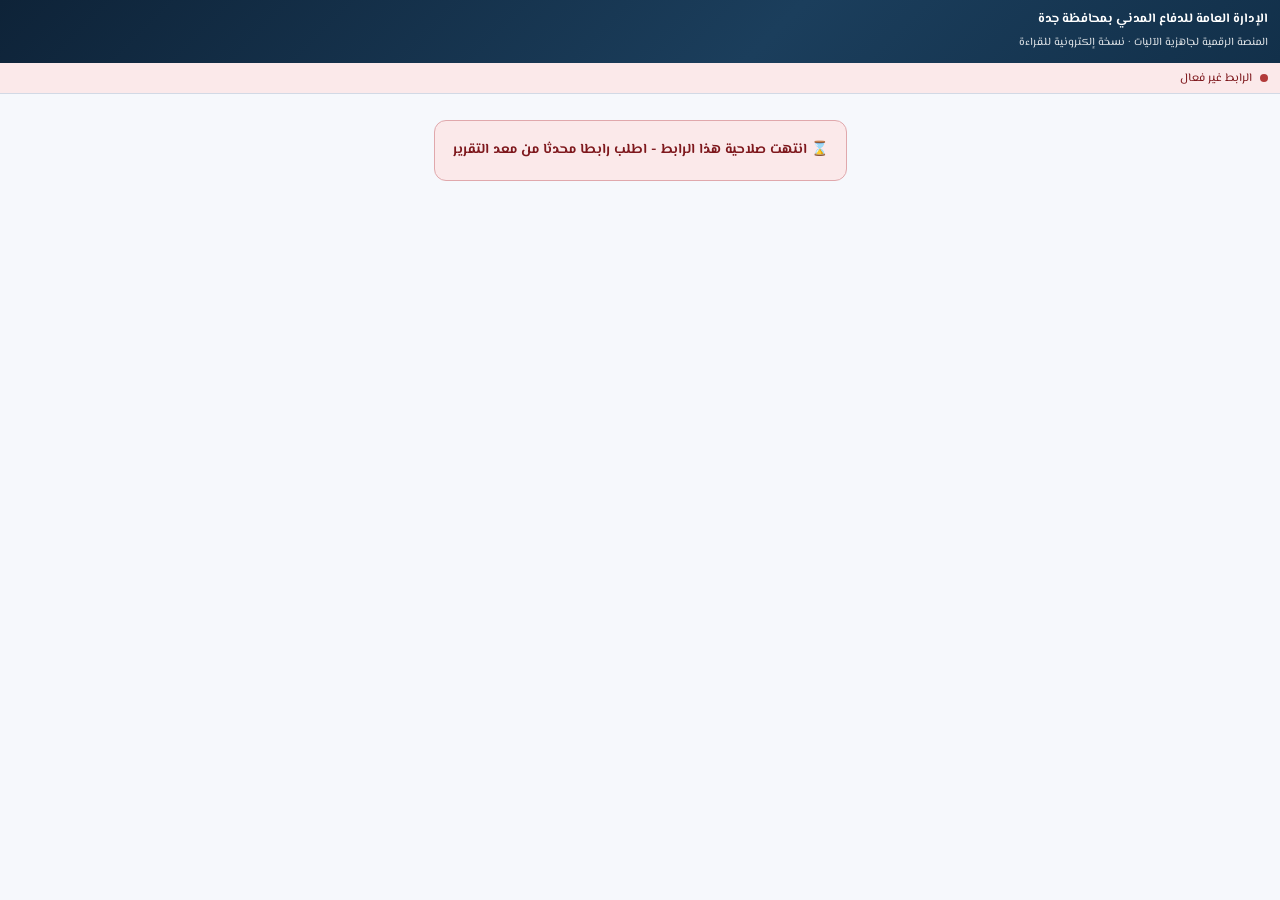
<file: r/ADZC-89S8-CBH8.html>
<!DOCTYPE html><html lang="ar" dir="rtl"><head><meta charset="utf-8"><meta name="viewport" content="width=device-width,initial-scale=1,viewport-fit=cover"><title>برنت آليات — ملف شامل لـ1 آلية — المنصة الرقمية لجاهزية الآليات</title><meta property="og:title" content="برنت آليات — ملف شامل لـ1 آلية"><meta property="og:description" content="الإدارة العامة للدفاع المدني بمحافظة جدة · نسخة إلكترونية للقراءة · الرقم المرجعي ADZC-89S8-CBH8"><meta property="og:type" content="article"><meta name="robots" content="noindex"><style>html,body{margin:0;height:100%;background:#F6F8FC}iframe{border:0;width:100%;height:100%;display:block}.nj{font-family:Tahoma,sans-serif;padding:24px;text-align:center}</style></head><body><iframe src="../index.html?r=ADZC-89S8-CBH8" title="برنت آليات — ملف شامل لـ1 آلية" allow="clipboard-write; web-share"></iframe><noscript><div class="nj"><a href="../index.html?r=ADZC-89S8-CBH8">افتح التقرير</a></div></noscript></body></html>
</file>
